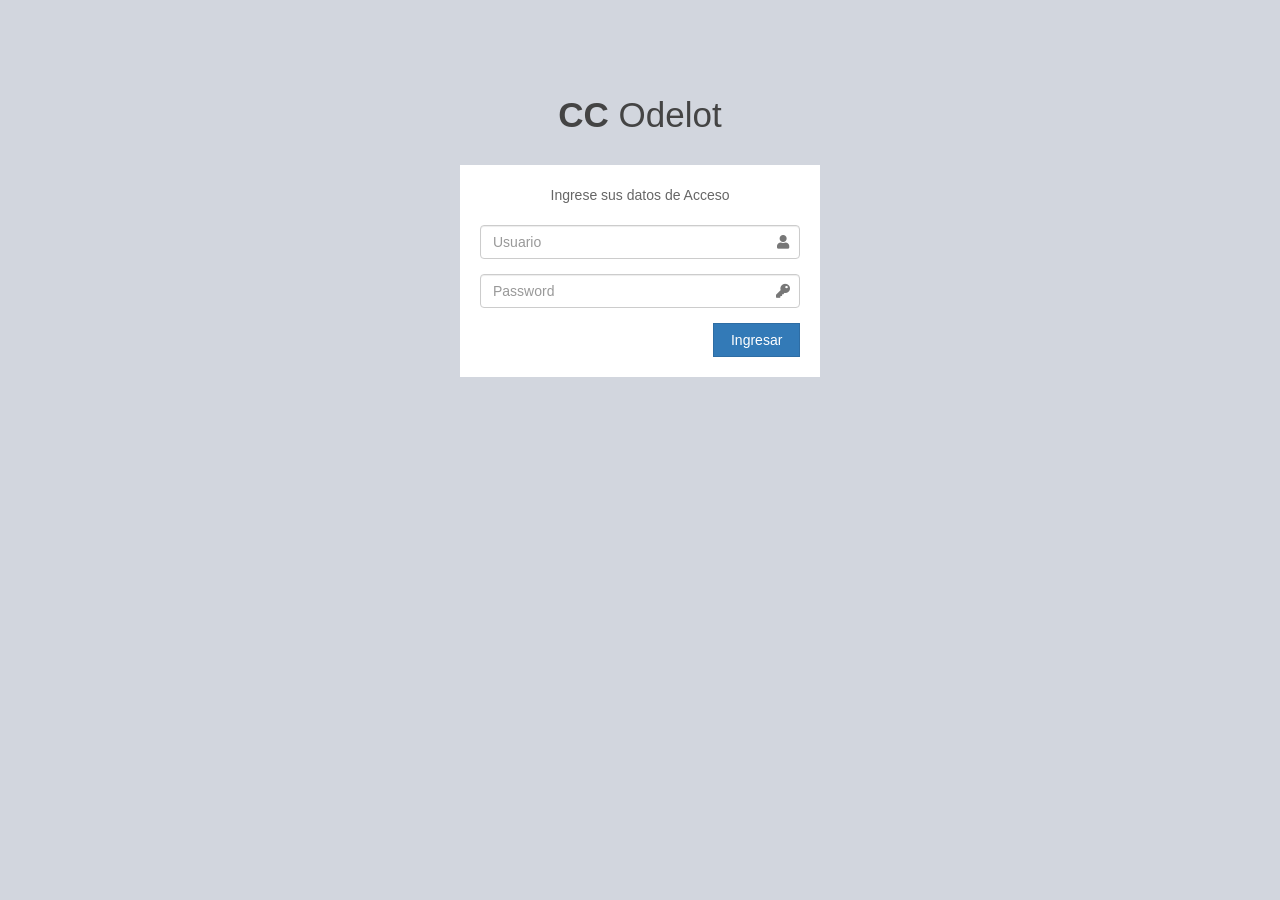
<file: index.html>
<!DOCTYPE html>
<html>
  <head>
    <meta charset="utf-8">
    <meta http-equiv="X-UA-Compatible" content="IE=edge">
   
 
  <link rel="stylesheet"  href="AdminLTE.min.css">
  <link rel="stylesheet"  href="blue.css">
  <link rel="stylesheet"  href="bootstrap.min.css">
 <link rel="shortcut icon" href="favicon2.ico">
  <link rel="stylesheet"  href="font-awesome.css">
  <link rel="stylesheet" href="https://use.fontawesome.com/releases/v5.8.2/css/all.css" integrity="sha384-oS3vJWv+0UjzBfQzYUhtDYW+Pj2yciDJxpsK1OYPAYjqT085Qq/1cq5FLXAZQ7Ay" crossorigin="anonymous">
    <title>CC | Tienda</title>
    <!-- Tell the browser to be responsive to screen width -->
    <meta content="width=device-width, initial-scale=1, maximum-scale=1, user-scalable=no" name="viewport">
    <!-- Bootstrap 3.3.5 -->
    

  </head>
  <body class="hold-transition login-page">

    <div class="login-box">
      <div class="login-logo">
       <a href="index.html"><b>CC</b> Odelot</a>
      </div><!-- /.login-logo -->
      <div class="login-box-body">
        <p class="login-box-msg">Ingrese sus datos de Acceso</p>
        <form method="post" id="frmAcceso" action="login.php">
          <div class="form-group has-feedback">
            <input type="text" id="logina" name="logina" class="form-control" placeholder="Usuario" required="">
            <span class="fa fa-user form-control-feedback"></span>
          </div>
          <div class="form-group has-feedback">
            <input type="password" id="clavea" name="clavea" class="form-control" placeholder="Password" required="">
            <span class="fa fa-key form-control-feedback"></span>
          </div>
          <div class="row">
            <div class="col-xs-8">
              
            </div><!-- /.col -->
            <div class="col-xs-4">
              <button type="submit" class="btn btn-primary btn-block btn-flat"> Ingresar</button>
            </div><!-- /.col -->
          </div>
        </form>        

      </div><!-- /.login-box-body -->
    </div><!-- /.login-box -->

    


  </body>
</html>
</file>
<file: blue.css>
/* iCheck plugin Square skin, blue
----------------------------------- */
.icheckbox_square-blue,
.iradio_square-blue {
    display: inline-block;
    *display: inline;
    vertical-align: middle;
    margin: 0;
    padding: 0;
    width: 22px;
    height: 22px;
    background: url(blue.png) no-repeat;
    border: none;
    cursor: pointer;
}

.icheckbox_square-blue {
    background-position: 0 0;
}
    .icheckbox_square-blue.hover {
        background-position: -24px 0;
    }
    .icheckbox_square-blue.checked {
        background-position: -48px 0;
    }
    .icheckbox_square-blue.disabled {
        background-position: -72px 0;
        cursor: default;
    }
    .icheckbox_square-blue.checked.disabled {
        background-position: -96px 0;
    }

.iradio_square-blue {
    background-position: -120px 0;
}
    .iradio_square-blue.hover {
        background-position: -144px 0;
    }
    .iradio_square-blue.checked {
        background-position: -168px 0;
    }
    .iradio_square-blue.disabled {
        background-position: -192px 0;
        cursor: default;
    }
    .iradio_square-blue.checked.disabled {
        background-position: -216px 0;
    }

/* Retina support */
@media only screen and (-webkit-min-device-pixel-ratio: 1.5),
       only screen and (-moz-min-device-pixel-ratio: 1.5),
       only screen and (-o-min-device-pixel-ratio: 3/2),
       only screen and (min-device-pixel-ratio: 1.5) {
    .icheckbox_square-blue,
    .iradio_square-blue {
        background-image: url(blue@2x.png);
        -webkit-background-size: 240px 24px;
        background-size: 240px 24px;
    }
}
</file>
<file: AdminLTE.min.css>
@import url(https://fonts.googleapis.com/css?family=Source+Sans+Pro:300,400,600,700,300italic,400italic,600italic);/*!
 *   AdminLTE v2.3.0
 *   Author: Almsaeed Studio
 *	 Website: Almsaeed Studio <http://almsaeedstudio.com>
 *   License: Open source - MIT
 *           Please visit http://opensource.org/licenses/MIT for more information
!*/html,body{min-height:100%}.layout-boxed html,.layout-boxed body{height:100%}body{-webkit-font-smoothing:antialiased;-moz-osx-font-smoothing:grayscale;font-family:'Source Sans Pro','Helvetica Neue',Helvetica,Arial,sans-serif;font-weight:400;overflow-x:hidden;overflow-y:auto}.wrapper{min-height:100%;position:static;overflow:hidden}.wrapper:before,.wrapper:after{content:" ";display:table}.wrapper:after{clear:both}.layout-boxed .wrapper{max-width:1250px;margin:0 auto;min-height:100%;box-shadow:0 0 8px rgba(0,0,0,0.5);position:relative}.layout-boxed{background:url('../img/boxed-bg.jpg') repeat fixed}.content-wrapper,.right-side,.main-footer{-webkit-transition:-webkit-transform .3s ease-in-out,margin .3s ease-in-out;-moz-transition:-moz-transform .3s ease-in-out,margin .3s ease-in-out;-o-transition:-o-transform .3s ease-in-out,margin .3s ease-in-out;transition:transform .3s ease-in-out,margin .3s ease-in-out;margin-left:230px;z-index:820}.layout-top-nav .content-wrapper,.layout-top-nav .right-side,.layout-top-nav .main-footer{margin-left:0}@media (max-width:767px){.content-wrapper,.right-side,.main-footer{margin-left:0}}@media (min-width:768px){.sidebar-collapse .content-wrapper,.sidebar-collapse .right-side,.sidebar-collapse .main-footer{margin-left:0}}@media (max-width:767px){.sidebar-open .content-wrapper,.sidebar-open .right-side,.sidebar-open .main-footer{-webkit-transform:translate(230px, 0);-ms-transform:translate(230px, 0);-o-transform:translate(230px, 0);transform:translate(230px, 0)}}.content-wrapper,.right-side{min-height:100%;background-color:#ecf0f5;z-index:800}.main-footer{background:#fff;padding:15px;color:#444;border-top:1px solid #d2d6de}.fixed .main-header,.fixed .main-sidebar,.fixed .left-side{position:fixed}.fixed .main-header{top:0;right:0;left:0}.fixed .content-wrapper,.fixed .right-side{padding-top:50px}@media (max-width:767px){.fixed .content-wrapper,.fixed .right-side{padding-top:100px}}.fixed.layout-boxed .wrapper{max-width:100%}body.hold-transition .content-wrapper,body.hold-transition .right-side,body.hold-transition .main-footer,body.hold-transition .main-sidebar,body.hold-transition .left-side,body.hold-transition .main-header>.navbar,body.hold-transition .main-header .logo{-webkit-transition:none;-o-transition:none;transition:none}.content{min-height:250px;padding:15px;margin-right:auto;margin-left:auto;padding-left:15px;padding-right:15px}h1,h2,h3,h4,h5,h6,.h1,.h2,.h3,.h4,.h5,.h6{font-family:'Source Sans Pro',sans-serif}a{color:#3c8dbc}a:hover,a:active,a:focus{outline:none;text-decoration:none;color:#72afd2}.page-header{margin:10px 0 20px 0;font-size:22px}.page-header>small{color:#666;display:block;margin-top:5px}.main-header{position:relative;max-height:100px;z-index:1030}.main-header>.navbar{-webkit-transition:margin-left .3s ease-in-out;-o-transition:margin-left .3s ease-in-out;transition:margin-left .3s ease-in-out;margin-bottom:0;margin-left:230px;border:none;min-height:50px;border-radius:0}.layout-top-nav .main-header>.navbar{margin-left:0}.main-header #navbar-search-input.form-control{background:rgba(255,255,255,0.2);border-color:transparent}.main-header #navbar-search-input.form-control:focus,.main-header #navbar-search-input.form-control:active{border-color:rgba(0,0,0,0.1);background:rgba(255,255,255,0.9)}.main-header #navbar-search-input.form-control::-moz-placeholder{color:#ccc;opacity:1}.main-header #navbar-search-input.form-control:-ms-input-placeholder{color:#ccc}.main-header #navbar-search-input.form-control::-webkit-input-placeholder{color:#ccc}.main-header .navbar-custom-menu,.main-header .navbar-right{float:right}@media (max-width:991px){.main-header .navbar-custom-menu a,.main-header .navbar-right a{color:inherit;background:transparent}}@media (max-width:767px){.main-header .navbar-right{float:none}.navbar-collapse .main-header .navbar-right{margin:7.5px -15px}.main-header .navbar-right>li{color:inherit;border:0}}.main-header .sidebar-toggle{float:left;background-color:transparent;background-image:none;padding:15px 15px;font-family:fontAwesome}.main-header .sidebar-toggle:before{content:"\f0c9"}.main-header .sidebar-toggle:hover{color:#fff}.main-header .sidebar-toggle:focus,.main-header .sidebar-toggle:active{background:transparent}.main-header .sidebar-toggle .icon-bar{display:none}.main-header .navbar .nav>li.user>a>.fa,.main-header .navbar .nav>li.user>a>.glyphicon,.main-header .navbar .nav>li.user>a>.ion{margin-right:5px}.main-header .navbar .nav>li>a>.label{position:absolute;top:9px;right:7px;text-align:center;font-size:9px;padding:2px 3px;line-height:.9}.main-header .logo{-webkit-transition:width .3s ease-in-out;-o-transition:width .3s ease-in-out;transition:width .3s ease-in-out;display:block;float:left;height:50px;font-size:20px;line-height:50px;text-align:center;width:230px;font-family:"Helvetica Neue",Helvetica,Arial,sans-serif;padding:0 15px;font-weight:300;overflow:hidden}.main-header .logo .logo-lg{display:block}.main-header .logo .logo-mini{display:none}.main-header .navbar-brand{color:#fff}.content-header{position:relative;padding:15px 15px 0 15px}.content-header>h1{margin:0;font-size:24px}.content-header>h1>small{font-size:15px;display:inline-block;padding-left:4px;font-weight:300}.content-header>.breadcrumb{float:right;background:transparent;margin-top:0;margin-bottom:0;font-size:12px;padding:7px 5px;position:absolute;top:15px;right:10px;border-radius:2px}.content-header>.breadcrumb>li>a{color:#444;text-decoration:none;display:inline-block}.content-header>.breadcrumb>li>a>.fa,.content-header>.breadcrumb>li>a>.glyphicon,.content-header>.breadcrumb>li>a>.ion{margin-right:5px}.content-header>.breadcrumb>li+li:before{content:'>\00a0'}@media (max-width:991px){.content-header>.breadcrumb{position:relative;margin-top:5px;top:0;right:0;float:none;background:#d2d6de;padding-left:10px}.content-header>.breadcrumb li:before{color:#97a0b3}}.navbar-toggle{color:#fff;border:0;margin:0;padding:15px 15px}@media (max-width:991px){.navbar-custom-menu .navbar-nav>li{float:left}.navbar-custom-menu .navbar-nav{margin:0;float:left}.navbar-custom-menu .navbar-nav>li>a{padding-top:15px;padding-bottom:15px;line-height:20px}}@media (max-width:767px){.main-header{position:relative}.main-header .logo,.main-header .navbar{width:100%;float:none}.main-header .navbar{margin:0}.main-header .navbar-custom-menu{float:right}}@media (max-width:991px){.navbar-collapse.pull-left{float:none!important}.navbar-collapse.pull-left+.navbar-custom-menu{display:block;position:absolute;top:0;right:40px}}.main-sidebar,.left-side{position:absolute;top:0;left:0;padding-top:50px;min-height:100%;width:230px;z-index:810;-webkit-transition:-webkit-transform .3s ease-in-out,width .3s ease-in-out;-moz-transition:-moz-transform .3s ease-in-out,width .3s ease-in-out;-o-transition:-o-transform .3s ease-in-out,width .3s ease-in-out;transition:transform .3s ease-in-out,width .3s ease-in-out}@media (max-width:767px){.main-sidebar,.left-side{padding-top:100px}}@media (max-width:767px){.main-sidebar,.left-side{-webkit-transform:translate(-230px, 0);-ms-transform:translate(-230px, 0);-o-transform:translate(-230px, 0);transform:translate(-230px, 0)}}@media (min-width:768px){.sidebar-collapse .main-sidebar,.sidebar-collapse .left-side{-webkit-transform:translate(-230px, 0);-ms-transform:translate(-230px, 0);-o-transform:translate(-230px, 0);transform:translate(-230px, 0)}}@media (max-width:767px){.sidebar-open .main-sidebar,.sidebar-open .left-side{-webkit-transform:translate(0, 0);-ms-transform:translate(0, 0);-o-transform:translate(0, 0);transform:translate(0, 0)}}.sidebar{padding-bottom:10px}.sidebar-form input:focus{border-color:transparent}.user-panel{position:relative;width:100%;padding:10px;overflow:hidden}.user-panel:before,.user-panel:after{content:" ";display:table}.user-panel:after{clear:both}.user-panel>.image>img{width:100%;max-width:45px;height:auto}.user-panel>.info{padding:5px 5px 5px 15px;line-height:1;position:absolute;left:55px}.user-panel>.info>p{font-weight:600;margin-bottom:9px}.user-panel>.info>a{text-decoration:none;padding-right:5px;margin-top:3px;font-size:11px}.user-panel>.info>a>.fa,.user-panel>.info>a>.ion,.user-panel>.info>a>.glyphicon{margin-right:3px}.sidebar-menu{list-style:none;margin:0;padding:0}.sidebar-menu>li{position:relative;margin:0;padding:0}.sidebar-menu>li>a{padding:12px 5px 12px 15px;display:block}.sidebar-menu>li>a>.fa,.sidebar-menu>li>a>.glyphicon,.sidebar-menu>li>a>.ion{width:20px}.sidebar-menu>li .label,.sidebar-menu>li .badge{margin-top:3px;margin-right:5px}.sidebar-menu li.header{padding:10px 25px 10px 15px;font-size:12px}.sidebar-menu li>a>.fa-angle-left{width:auto;height:auto;padding:0;margin-right:10px;margin-top:3px}.sidebar-menu li.active>a>.fa-angle-left{-webkit-transform:rotate(-90deg);-ms-transform:rotate(-90deg);-o-transform:rotate(-90deg);transform:rotate(-90deg)}.sidebar-menu li.active>.treeview-menu{display:block}.sidebar-menu .treeview-menu{display:none;list-style:none;padding:0;margin:0;padding-left:5px}.sidebar-menu .treeview-menu .treeview-menu{padding-left:20px}.sidebar-menu .treeview-menu>li{margin:0}.sidebar-menu .treeview-menu>li>a{padding:5px 5px 5px 15px;display:block;font-size:14px}.sidebar-menu .treeview-menu>li>a>.fa,.sidebar-menu .treeview-menu>li>a>.glyphicon,.sidebar-menu .treeview-menu>li>a>.ion{width:20px}.sidebar-menu .treeview-menu>li>a>.fa-angle-left,.sidebar-menu .treeview-menu>li>a>.fa-angle-down{width:auto}@media (min-width:768px){.sidebar-mini.sidebar-collapse .content-wrapper,.sidebar-mini.sidebar-collapse .right-side,.sidebar-mini.sidebar-collapse .main-footer{margin-left:50px!important;z-index:840}.sidebar-mini.sidebar-collapse .main-sidebar{-webkit-transform:translate(0, 0);-ms-transform:translate(0, 0);-o-transform:translate(0, 0);transform:translate(0, 0);width:50px!important;z-index:850}.sidebar-mini.sidebar-collapse .sidebar-menu>li{position:relative}.sidebar-mini.sidebar-collapse .sidebar-menu>li>a{margin-right:0}.sidebar-mini.sidebar-collapse .sidebar-menu>li>a>span{border-top-right-radius:4px}.sidebar-mini.sidebar-collapse .sidebar-menu>li:not(.treeview)>a>span{border-bottom-right-radius:4px}.sidebar-mini.sidebar-collapse .sidebar-menu>li>.treeview-menu{padding-top:5px;padding-bottom:5px;border-bottom-right-radius:4px}.sidebar-mini.sidebar-collapse .sidebar-menu>li:hover>a>span:not(.pull-right),.sidebar-mini.sidebar-collapse .sidebar-menu>li:hover>.treeview-menu{display:block!important;position:absolute;width:180px;left:50px}.sidebar-mini.sidebar-collapse .sidebar-menu>li:hover>a>span{top:0;margin-left:-3px;padding:12px 5px 12px 20px;background-color:inherit}.sidebar-mini.sidebar-collapse .sidebar-menu>li:hover>.treeview-menu{top:44px;margin-left:0}.sidebar-mini.sidebar-collapse .main-sidebar .user-panel>.info,.sidebar-mini.sidebar-collapse .sidebar-form,.sidebar-mini.sidebar-collapse .sidebar-menu>li>a>span,.sidebar-mini.sidebar-collapse .sidebar-menu>li>.treeview-menu,.sidebar-mini.sidebar-collapse .sidebar-menu>li>a>.pull-right,.sidebar-mini.sidebar-collapse .sidebar-menu li.header{display:none!important;-webkit-transform:translateZ(0)}.sidebar-mini.sidebar-collapse .main-header .logo{width:50px}.sidebar-mini.sidebar-collapse .main-header .logo>.logo-mini{display:block;margin-left:-15px;margin-right:-15px;font-size:18px}.sidebar-mini.sidebar-collapse .main-header .logo>.logo-lg{display:none}.sidebar-mini.sidebar-collapse .main-header .navbar{margin-left:50px}}.sidebar-menu,.main-sidebar .user-panel,.sidebar-menu>li.header{white-space:nowrap;overflow:hidden}.sidebar-menu:hover{overflow:visible}.sidebar-form,.sidebar-menu>li.header{overflow:hidden;text-overflow:clip}.sidebar-menu li>a{position:relative}.sidebar-menu li>a>.pull-right{position:absolute;top:50%;right:10px;margin-top:-7px}.control-sidebar-bg{position:fixed;z-index:1000;bottom:0}.control-sidebar-bg,.control-sidebar{top:0;right:-230px;width:230px;-webkit-transition:right .3s ease-in-out;-o-transition:right .3s ease-in-out;transition:right .3s ease-in-out}.control-sidebar{position:absolute;padding-top:50px;z-index:1010}@media (max-width:768px){.control-sidebar{padding-top:100px}}.control-sidebar>.tab-content{padding:10px 15px}.control-sidebar.control-sidebar-open,.control-sidebar.control-sidebar-open+.control-sidebar-bg{right:0}.control-sidebar-open .control-sidebar-bg,.control-sidebar-open .control-sidebar{right:0}@media (min-width:768px){.control-sidebar-open .content-wrapper,.control-sidebar-open .right-side,.control-sidebar-open .main-footer{margin-right:230px}}.nav-tabs.control-sidebar-tabs>li:first-of-type>a,.nav-tabs.control-sidebar-tabs>li:first-of-type>a:hover,.nav-tabs.control-sidebar-tabs>li:first-of-type>a:focus{border-left-width:0}.nav-tabs.control-sidebar-tabs>li>a{border-radius:0}.nav-tabs.control-sidebar-tabs>li>a,.nav-tabs.control-sidebar-tabs>li>a:hover{border-top:none;border-right:none;border-left:1px solid transparent;border-bottom:1px solid transparent}.nav-tabs.control-sidebar-tabs>li>a .icon{font-size:16px}.nav-tabs.control-sidebar-tabs>li.active>a,.nav-tabs.control-sidebar-tabs>li.active>a:hover,.nav-tabs.control-sidebar-tabs>li.active>a:focus,.nav-tabs.control-sidebar-tabs>li.active>a:active{border-top:none;border-right:none;border-bottom:none}@media (max-width:768px){.nav-tabs.control-sidebar-tabs{display:table}.nav-tabs.control-sidebar-tabs>li{display:table-cell}}.control-sidebar-heading{font-weight:400;font-size:16px;padding:10px 0;margin-bottom:10px}.control-sidebar-subheading{display:block;font-weight:400;font-size:14px}.control-sidebar-menu{list-style:none;padding:0;margin:0 -15px}.control-sidebar-menu>li>a{display:block;padding:10px 15px}.control-sidebar-menu>li>a:before,.control-sidebar-menu>li>a:after{content:" ";display:table}.control-sidebar-menu>li>a:after{clear:both}.control-sidebar-menu>li>a>.control-sidebar-subheading{margin-top:0}.control-sidebar-menu .menu-icon{float:left;width:35px;height:35px;border-radius:50%;text-align:center;line-height:35px}.control-sidebar-menu .menu-info{margin-left:45px;margin-top:3px}.control-sidebar-menu .menu-info>.control-sidebar-subheading{margin:0}.control-sidebar-menu .menu-info>p{margin:0;font-size:11px}.control-sidebar-menu .progress{margin:0}.control-sidebar-dark{color:#b8c7ce}.control-sidebar-dark,.control-sidebar-dark+.control-sidebar-bg{background:#222d32}.control-sidebar-dark .nav-tabs.control-sidebar-tabs{border-bottom:#1c2529}.control-sidebar-dark .nav-tabs.control-sidebar-tabs>li>a{background:#181f23;color:#b8c7ce}.control-sidebar-dark .nav-tabs.control-sidebar-tabs>li>a,.control-sidebar-dark .nav-tabs.control-sidebar-tabs>li>a:hover,.control-sidebar-dark .nav-tabs.control-sidebar-tabs>li>a:focus{border-left-color:#141a1d;border-bottom-color:#141a1d}.control-sidebar-dark .nav-tabs.control-sidebar-tabs>li>a:hover,.control-sidebar-dark .nav-tabs.control-sidebar-tabs>li>a:focus,.control-sidebar-dark .nav-tabs.control-sidebar-tabs>li>a:active{background:#1c2529}.control-sidebar-dark .nav-tabs.control-sidebar-tabs>li>a:hover{color:#fff}.control-sidebar-dark .nav-tabs.control-sidebar-tabs>li.active>a,.control-sidebar-dark .nav-tabs.control-sidebar-tabs>li.active>a:hover,.control-sidebar-dark .nav-tabs.control-sidebar-tabs>li.active>a:focus,.control-sidebar-dark .nav-tabs.control-sidebar-tabs>li.active>a:active{background:#222d32;color:#fff}.control-sidebar-dark .control-sidebar-heading,.control-sidebar-dark .control-sidebar-subheading{color:#fff}.control-sidebar-dark .control-sidebar-menu>li>a:hover{background:#1e282c}.control-sidebar-dark .control-sidebar-menu>li>a .menu-info>p{color:#b8c7ce}.control-sidebar-light{color:#5e5e5e}.control-sidebar-light,.control-sidebar-light+.control-sidebar-bg{background:#f9fafc;border-left:1px solid #d2d6de}.control-sidebar-light .nav-tabs.control-sidebar-tabs{border-bottom:#d2d6de}.control-sidebar-light .nav-tabs.control-sidebar-tabs>li>a{background:#e8ecf4;color:#444}.control-sidebar-light .nav-tabs.control-sidebar-tabs>li>a,.control-sidebar-light .nav-tabs.control-sidebar-tabs>li>a:hover,.control-sidebar-light .nav-tabs.control-sidebar-tabs>li>a:focus{border-left-color:#d2d6de;border-bottom-color:#d2d6de}.control-sidebar-light .nav-tabs.control-sidebar-tabs>li>a:hover,.control-sidebar-light .nav-tabs.control-sidebar-tabs>li>a:focus,.control-sidebar-light .nav-tabs.control-sidebar-tabs>li>a:active{background:#eff1f7}.control-sidebar-light .nav-tabs.control-sidebar-tabs>li.active>a,.control-sidebar-light .nav-tabs.control-sidebar-tabs>li.active>a:hover,.control-sidebar-light .nav-tabs.control-sidebar-tabs>li.active>a:focus,.control-sidebar-light .nav-tabs.control-sidebar-tabs>li.active>a:active{background:#f9fafc;color:#111}.control-sidebar-light .control-sidebar-heading,.control-sidebar-light .control-sidebar-subheading{color:#111}.control-sidebar-light .control-sidebar-menu{margin-left:-14px}.control-sidebar-light .control-sidebar-menu>li>a:hover{background:#f4f4f5}.control-sidebar-light .control-sidebar-menu>li>a .menu-info>p{color:#5e5e5e}.dropdown-menu{box-shadow:none;border-color:#eee}.dropdown-menu>li>a{color:#777}.dropdown-menu>li>a>.glyphicon,.dropdown-menu>li>a>.fa,.dropdown-menu>li>a>.ion{margin-right:10px}.dropdown-menu>li>a:hover{background-color:#e1e3e9;color:#333}.dropdown-menu>.divider{background-color:#eee}.navbar-nav>.notifications-menu>.dropdown-menu,.navbar-nav>.messages-menu>.dropdown-menu,.navbar-nav>.tasks-menu>.dropdown-menu{width:280px;padding:0 0 0 0;margin:0;top:100%}.navbar-nav>.notifications-menu>.dropdown-menu>li,.navbar-nav>.messages-menu>.dropdown-menu>li,.navbar-nav>.tasks-menu>.dropdown-menu>li{position:relative}.navbar-nav>.notifications-menu>.dropdown-menu>li.header,.navbar-nav>.messages-menu>.dropdown-menu>li.header,.navbar-nav>.tasks-menu>.dropdown-menu>li.header{border-top-left-radius:4px;border-top-right-radius:4px;border-bottom-right-radius:0;border-bottom-left-radius:0;background-color:#ffffff;padding:7px 10px;border-bottom:1px solid #f4f4f4;color:#444444;font-size:14px}.navbar-nav>.notifications-menu>.dropdown-menu>li.footer>a,.navbar-nav>.messages-menu>.dropdown-menu>li.footer>a,.navbar-nav>.tasks-menu>.dropdown-menu>li.footer>a{border-top-left-radius:0;border-top-right-radius:0;border-bottom-right-radius:4px;border-bottom-left-radius:4px;font-size:12px;background-color:#fff;padding:7px 10px;border-bottom:1px solid #eeeeee;color:#444!important;text-align:center}@media (max-width:991px){.navbar-nav>.notifications-menu>.dropdown-menu>li.footer>a,.navbar-nav>.messages-menu>.dropdown-menu>li.footer>a,.navbar-nav>.tasks-menu>.dropdown-menu>li.footer>a{background:#fff!important;color:#444!important}}.navbar-nav>.notifications-menu>.dropdown-menu>li.footer>a:hover,.navbar-nav>.messages-menu>.dropdown-menu>li.footer>a:hover,.navbar-nav>.tasks-menu>.dropdown-menu>li.footer>a:hover{text-decoration:none;font-weight:normal}.navbar-nav>.notifications-menu>.dropdown-menu>li .menu,.navbar-nav>.messages-menu>.dropdown-menu>li .menu,.navbar-nav>.tasks-menu>.dropdown-menu>li .menu{max-height:200px;margin:0;padding:0;list-style:none;overflow-x:hidden}.navbar-nav>.notifications-menu>.dropdown-menu>li .menu>li>a,.navbar-nav>.messages-menu>.dropdown-menu>li .menu>li>a,.navbar-nav>.tasks-menu>.dropdown-menu>li .menu>li>a{display:block;white-space:nowrap;border-bottom:1px solid #f4f4f4}.navbar-nav>.notifications-menu>.dropdown-menu>li .menu>li>a:hover,.navbar-nav>.messages-menu>.dropdown-menu>li .menu>li>a:hover,.navbar-nav>.tasks-menu>.dropdown-menu>li .menu>li>a:hover{background:#f4f4f4;text-decoration:none}.navbar-nav>.notifications-menu>.dropdown-menu>li .menu>li>a{color:#444444;overflow:hidden;text-overflow:ellipsis;white-space:nowrap;padding:10px}.navbar-nav>.notifications-menu>.dropdown-menu>li .menu>li>a>.glyphicon,.navbar-nav>.notifications-menu>.dropdown-menu>li .menu>li>a>.fa,.navbar-nav>.notifications-menu>.dropdown-menu>li .menu>li>a>.ion{width:20px}.navbar-nav>.messages-menu>.dropdown-menu>li .menu>li>a{margin:0;padding:10px 10px}.navbar-nav>.messages-menu>.dropdown-menu>li .menu>li>a>div>img{margin:auto 10px auto auto;width:40px;height:40px}.navbar-nav>.messages-menu>.dropdown-menu>li .menu>li>a>h4{padding:0;margin:0 0 0 45px;color:#444444;font-size:15px;position:relative}.navbar-nav>.messages-menu>.dropdown-menu>li .menu>li>a>h4>small{color:#999999;font-size:10px;position:absolute;top:0;right:0}.navbar-nav>.messages-menu>.dropdown-menu>li .menu>li>a>p{margin:0 0 0 45px;font-size:12px;color:#888888}.navbar-nav>.messages-menu>.dropdown-menu>li .menu>li>a:before,.navbar-nav>.messages-menu>.dropdown-menu>li .menu>li>a:after{content:" ";display:table}.navbar-nav>.messages-menu>.dropdown-menu>li .menu>li>a:after{clear:both}.navbar-nav>.tasks-menu>.dropdown-menu>li .menu>li>a{padding:10px}.navbar-nav>.tasks-menu>.dropdown-menu>li .menu>li>a>h3{font-size:14px;padding:0;margin:0 0 10px 0;color:#666666}.navbar-nav>.tasks-menu>.dropdown-menu>li .menu>li>a>.progress{padding:0;margin:0}.navbar-nav>.user-menu>.dropdown-menu{border-top-right-radius:0;border-top-left-radius:0;padding:1px 0 0 0;border-top-width:0;width:280px}.navbar-nav>.user-menu>.dropdown-menu,.navbar-nav>.user-menu>.dropdown-menu>.user-body{border-bottom-right-radius:4px;border-bottom-left-radius:4px}.navbar-nav>.user-menu>.dropdown-menu>li.user-header{height:175px;padding:10px;text-align:center}.navbar-nav>.user-menu>.dropdown-menu>li.user-header>img{z-index:5;height:90px;width:90px;border:3px solid;border-color:transparent;border-color:rgba(255,255,255,0.2)}.navbar-nav>.user-menu>.dropdown-menu>li.user-header>p{z-index:5;color:#fff;color:rgba(255,255,255,0.8);font-size:17px;margin-top:10px}.navbar-nav>.user-menu>.dropdown-menu>li.user-header>p>small{display:block;font-size:12px}.navbar-nav>.user-menu>.dropdown-menu>.user-body{padding:15px;border-bottom:1px solid #f4f4f4;border-top:1px solid #dddddd}.navbar-nav>.user-menu>.dropdown-menu>.user-body:before,.navbar-nav>.user-menu>.dropdown-menu>.user-body:after{content:" ";display:table}.navbar-nav>.user-menu>.dropdown-menu>.user-body:after{clear:both}.navbar-nav>.user-menu>.dropdown-menu>.user-body a{color:#444 !important}@media (max-width:991px){.navbar-nav>.user-menu>.dropdown-menu>.user-body a{background:#fff !important;color:#444 !important}}.navbar-nav>.user-menu>.dropdown-menu>.user-footer{background-color:#f9f9f9;padding:10px}.navbar-nav>.user-menu>.dropdown-menu>.user-footer:before,.navbar-nav>.user-menu>.dropdown-menu>.user-footer:after{content:" ";display:table}.navbar-nav>.user-menu>.dropdown-menu>.user-footer:after{clear:both}.navbar-nav>.user-menu>.dropdown-menu>.user-footer .btn-default{color:#666666}@media (max-width:991px){.navbar-nav>.user-menu>.dropdown-menu>.user-footer .btn-default:hover{background-color:#f9f9f9}}.navbar-nav>.user-menu .user-image{float:left;width:25px;height:25px;border-radius:50%;margin-right:10px;margin-top:-2px}@media (max-width:767px){.navbar-nav>.user-menu .user-image{float:none;margin-right:0;margin-top:-8px;line-height:10px}}.open:not(.dropup)>.animated-dropdown-menu{backface-visibility:visible !important;-webkit-animation:flipInX .7s both;-o-animation:flipInX .7s both;animation:flipInX .7s both}@keyframes flipInX{0%{transform:perspective(400px) rotate3d(1, 0, 0, 90deg);transition-timing-function:ease-in;opacity:0}40%{transform:perspective(400px) rotate3d(1, 0, 0, -20deg);transition-timing-function:ease-in}60%{transform:perspective(400px) rotate3d(1, 0, 0, 10deg);opacity:1}80%{transform:perspective(400px) rotate3d(1, 0, 0, -5deg)}100%{transform:perspective(400px)}}@-webkit-keyframes flipInX{0%{-webkit-transform:perspective(400px) rotate3d(1, 0, 0, 90deg);-webkit-transition-timing-function:ease-in;opacity:0}40%{-webkit-transform:perspective(400px) rotate3d(1, 0, 0, -20deg);-webkit-transition-timing-function:ease-in}60%{-webkit-transform:perspective(400px) rotate3d(1, 0, 0, 10deg);opacity:1}80%{-webkit-transform:perspective(400px) rotate3d(1, 0, 0, -5deg)}100%{-webkit-transform:perspective(400px)}}.navbar-custom-menu>.navbar-nav>li{position:relative}.navbar-custom-menu>.navbar-nav>li>.dropdown-menu{position:absolute;right:0;left:auto}@media (max-width:991px){.navbar-custom-menu>.navbar-nav{float:right}.navbar-custom-menu>.navbar-nav>li{position:static}.navbar-custom-menu>.navbar-nav>li>.dropdown-menu{position:absolute;right:5%;left:auto;border:1px solid #ddd;background:#fff}}.form-control{border-radius:0;box-shadow:none;border-color:#d2d6de}.form-control:focus{border-color:#3c8dbc;box-shadow:none}.form-control::-moz-placeholder,.form-control:-ms-input-placeholder,.form-control::-webkit-input-placeholder{color:#bbb;opacity:1}.form-control:not(select){-webkit-appearance:none;-moz-appearance:none;appearance:none}.form-group.has-success label{color:#00a65a}.form-group.has-success .form-control{border-color:#00a65a;box-shadow:none}.form-group.has-warning label{color:#f39c12}.form-group.has-warning .form-control{border-color:#f39c12;box-shadow:none}.form-group.has-error label{color:#dd4b39}.form-group.has-error .form-control{border-color:#dd4b39;box-shadow:none}.input-group .input-group-addon{border-radius:0;border-color:#d2d6de;background-color:#fff}.btn-group-vertical .btn.btn-flat:first-of-type,.btn-group-vertical .btn.btn-flat:last-of-type{border-radius:0}.icheck>label{padding-left:0}.form-control-feedback.fa{line-height:34px}.input-lg+.form-control-feedback.fa,.input-group-lg+.form-control-feedback.fa,.form-group-lg .form-control+.form-control-feedback.fa{line-height:46px}.input-sm+.form-control-feedback.fa,.input-group-sm+.form-control-feedback.fa,.form-group-sm .form-control+.form-control-feedback.fa{line-height:30px}.progress,.progress>.progress-bar{-webkit-box-shadow:none;box-shadow:none}.progress,.progress>.progress-bar,.progress .progress-bar,.progress>.progress-bar .progress-bar{border-radius:1px}.progress.sm,.progress-sm{height:10px}.progress.sm,.progress-sm,.progress.sm .progress-bar,.progress-sm .progress-bar{border-radius:1px}.progress.xs,.progress-xs{height:7px}.progress.xs,.progress-xs,.progress.xs .progress-bar,.progress-xs .progress-bar{border-radius:1px}.progress.xxs,.progress-xxs{height:3px}.progress.xxs,.progress-xxs,.progress.xxs .progress-bar,.progress-xxs .progress-bar{border-radius:1px}.progress.vertical{position:relative;width:30px;height:200px;display:inline-block;margin-right:10px}.progress.vertical>.progress-bar{width:100%;position:absolute;bottom:0}.progress.vertical.sm,.progress.vertical.progress-sm{width:20px}.progress.vertical.xs,.progress.vertical.progress-xs{width:10px}.progress.vertical.xxs,.progress.vertical.progress-xxs{width:3px}.progress-group .progress-text{font-weight:600}.progress-group .progress-number{float:right}.table tr>td .progress{margin:0}.progress-bar-light-blue,.progress-bar-primary{background-color:#3c8dbc}.progress-striped .progress-bar-light-blue,.progress-striped .progress-bar-primary{background-image:-webkit-linear-gradient(45deg, rgba(255,255,255,0.15) 25%, transparent 25%, transparent 50%, rgba(255,255,255,0.15) 50%, rgba(255,255,255,0.15) 75%, transparent 75%, transparent);background-image:-o-linear-gradient(45deg, rgba(255,255,255,0.15) 25%, transparent 25%, transparent 50%, rgba(255,255,255,0.15) 50%, rgba(255,255,255,0.15) 75%, transparent 75%, transparent);background-image:linear-gradient(45deg, rgba(255,255,255,0.15) 25%, transparent 25%, transparent 50%, rgba(255,255,255,0.15) 50%, rgba(255,255,255,0.15) 75%, transparent 75%, transparent)}.progress-bar-green,.progress-bar-success{background-color:#00a65a}.progress-striped .progress-bar-green,.progress-striped .progress-bar-success{background-image:-webkit-linear-gradient(45deg, rgba(255,255,255,0.15) 25%, transparent 25%, transparent 50%, rgba(255,255,255,0.15) 50%, rgba(255,255,255,0.15) 75%, transparent 75%, transparent);background-image:-o-linear-gradient(45deg, rgba(255,255,255,0.15) 25%, transparent 25%, transparent 50%, rgba(255,255,255,0.15) 50%, rgba(255,255,255,0.15) 75%, transparent 75%, transparent);background-image:linear-gradient(45deg, rgba(255,255,255,0.15) 25%, transparent 25%, transparent 50%, rgba(255,255,255,0.15) 50%, rgba(255,255,255,0.15) 75%, transparent 75%, transparent)}.progress-bar-aqua,.progress-bar-info{background-color:#00c0ef}.progress-striped .progress-bar-aqua,.progress-striped .progress-bar-info{background-image:-webkit-linear-gradient(45deg, rgba(255,255,255,0.15) 25%, transparent 25%, transparent 50%, rgba(255,255,255,0.15) 50%, rgba(255,255,255,0.15) 75%, transparent 75%, transparent);background-image:-o-linear-gradient(45deg, rgba(255,255,255,0.15) 25%, transparent 25%, transparent 50%, rgba(255,255,255,0.15) 50%, rgba(255,255,255,0.15) 75%, transparent 75%, transparent);background-image:linear-gradient(45deg, rgba(255,255,255,0.15) 25%, transparent 25%, transparent 50%, rgba(255,255,255,0.15) 50%, rgba(255,255,255,0.15) 75%, transparent 75%, transparent)}.progress-bar-yellow,.progress-bar-warning{background-color:#f39c12}.progress-striped .progress-bar-yellow,.progress-striped .progress-bar-warning{background-image:-webkit-linear-gradient(45deg, rgba(255,255,255,0.15) 25%, transparent 25%, transparent 50%, rgba(255,255,255,0.15) 50%, rgba(255,255,255,0.15) 75%, transparent 75%, transparent);background-image:-o-linear-gradient(45deg, rgba(255,255,255,0.15) 25%, transparent 25%, transparent 50%, rgba(255,255,255,0.15) 50%, rgba(255,255,255,0.15) 75%, transparent 75%, transparent);background-image:linear-gradient(45deg, rgba(255,255,255,0.15) 25%, transparent 25%, transparent 50%, rgba(255,255,255,0.15) 50%, rgba(255,255,255,0.15) 75%, transparent 75%, transparent)}.progress-bar-red,.progress-bar-danger{background-color:#dd4b39}.progress-striped .progress-bar-red,.progress-striped .progress-bar-danger{background-image:-webkit-linear-gradient(45deg, rgba(255,255,255,0.15) 25%, transparent 25%, transparent 50%, rgba(255,255,255,0.15) 50%, rgba(255,255,255,0.15) 75%, transparent 75%, transparent);background-image:-o-linear-gradient(45deg, rgba(255,255,255,0.15) 25%, transparent 25%, transparent 50%, rgba(255,255,255,0.15) 50%, rgba(255,255,255,0.15) 75%, transparent 75%, transparent);background-image:linear-gradient(45deg, rgba(255,255,255,0.15) 25%, transparent 25%, transparent 50%, rgba(255,255,255,0.15) 50%, rgba(255,255,255,0.15) 75%, transparent 75%, transparent)}.small-box{border-radius:2px;position:relative;display:block;margin-bottom:20px;box-shadow:0 1px 1px rgba(0,0,0,0.1)}.small-box>.inner{padding:10px}.small-box>.small-box-footer{position:relative;text-align:center;padding:3px 0;color:#fff;color:rgba(255,255,255,0.8);display:block;z-index:10;background:rgba(0,0,0,0.1);text-decoration:none}.small-box>.small-box-footer:hover{color:#fff;background:rgba(0,0,0,0.15)}.small-box h3{font-size:38px;font-weight:bold;margin:0 0 10px 0;white-space:nowrap;padding:0}.small-box p{font-size:15px}.small-box p>small{display:block;color:#f9f9f9;font-size:13px;margin-top:5px}.small-box h3,.small-box p{z-index:5px}.small-box .icon{-webkit-transition:all .3s linear;-o-transition:all .3s linear;transition:all .3s linear;position:absolute;top:-10px;right:10px;z-index:0;font-size:90px;color:rgba(0,0,0,0.15)}.small-box:hover{text-decoration:none;color:#f9f9f9}.small-box:hover .icon{font-size:95px}@media (max-width:767px){.small-box{text-align:center}.small-box .icon{display:none}.small-box p{font-size:12px}}.box{position:relative;border-radius:3px;background:#ffffff;border-top:3px solid #d2d6de;margin-bottom:20px;width:100%;box-shadow:0 1px 1px rgba(0,0,0,0.1)}.box.box-primary{border-top-color:#3c8dbc}.box.box-info{border-top-color:#00c0ef}.box.box-danger{border-top-color:#dd4b39}.box.box-warning{border-top-color:#f39c12}.box.box-success{border-top-color:#00a65a}.box.box-default{border-top-color:#d2d6de}.box.collapsed-box .box-body,.box.collapsed-box .box-footer{display:none}.box .nav-stacked>li{border-bottom:1px solid #f4f4f4;margin:0}.box .nav-stacked>li:last-of-type{border-bottom:none}.box.height-control .box-body{max-height:300px;overflow:auto}.box .border-right{border-right:1px solid #f4f4f4}.box .border-left{border-left:1px solid #f4f4f4}.box.box-solid{border-top:0}.box.box-solid>.box-header .btn.btn-default{background:transparent}.box.box-solid>.box-header .btn:hover,.box.box-solid>.box-header a:hover{background:rgba(0,0,0,0.1)}.box.box-solid.box-default{border:1px solid #d2d6de}.box.box-solid.box-default>.box-header{color:#444;background:#d2d6de;background-color:#d2d6de}.box.box-solid.box-default>.box-header a,.box.box-solid.box-default>.box-header .btn{color:#444}.box.box-solid.box-primary{border:1px solid #3c8dbc}.box.box-solid.box-primary>.box-header{color:#fff;background:#3c8dbc;background-color:#3c8dbc}.box.box-solid.box-primary>.box-header a,.box.box-solid.box-primary>.box-header .btn{color:#fff}.box.box-solid.box-info{border:1px solid #00c0ef}.box.box-solid.box-info>.box-header{color:#fff;background:#00c0ef;background-color:#00c0ef}.box.box-solid.box-info>.box-header a,.box.box-solid.box-info>.box-header .btn{color:#fff}.box.box-solid.box-danger{border:1px solid #dd4b39}.box.box-solid.box-danger>.box-header{color:#fff;background:#dd4b39;background-color:#dd4b39}.box.box-solid.box-danger>.box-header a,.box.box-solid.box-danger>.box-header .btn{color:#fff}.box.box-solid.box-warning{border:1px solid #f39c12}.box.box-solid.box-warning>.box-header{color:#fff;background:#f39c12;background-color:#f39c12}.box.box-solid.box-warning>.box-header a,.box.box-solid.box-warning>.box-header .btn{color:#fff}.box.box-solid.box-success{border:1px solid #00a65a}.box.box-solid.box-success>.box-header{color:#fff;background:#00a65a;background-color:#00a65a}.box.box-solid.box-success>.box-header a,.box.box-solid.box-success>.box-header .btn{color:#fff}.box.box-solid>.box-header>.box-tools .btn{border:0;box-shadow:none}.box.box-solid[class*='bg']>.box-header{color:#fff}.box .box-group>.box{margin-bottom:5px}.box .knob-label{text-align:center;color:#333;font-weight:100;font-size:12px;margin-bottom:0.3em}.box>.overlay,.overlay-wrapper>.overlay,.box>.loading-img,.overlay-wrapper>.loading-img{position:absolute;top:0;left:0;width:100%;height:100%}.box .overlay,.overlay-wrapper .overlay{z-index:50;background:rgba(255,255,255,0.7);border-radius:3px}.box .overlay>.fa,.overlay-wrapper .overlay>.fa{position:absolute;top:50%;left:50%;margin-left:-15px;margin-top:-15px;color:#000;font-size:30px}.box .overlay.dark,.overlay-wrapper .overlay.dark{background:rgba(0,0,0,0.5)}.box-header:before,.box-body:before,.box-footer:before,.box-header:after,.box-body:after,.box-footer:after{content:" ";display:table}.box-header:after,.box-body:after,.box-footer:after{clear:both}.box-header{color:#444;display:block;padding:10px;position:relative}.box-header.with-border{border-bottom:1px solid #f4f4f4}.collapsed-box .box-header.with-border{border-bottom:none}.box-header>.fa,.box-header>.glyphicon,.box-header>.ion,.box-header .box-title{display:inline-block;font-size:18px;margin:0;line-height:1}.box-header>.fa,.box-header>.glyphicon,.box-header>.ion{margin-right:5px}.box-header>.box-tools{position:absolute;right:10px;top:5px}.box-header>.box-tools [data-toggle="tooltip"]{position:relative}.box-header>.box-tools.pull-right .dropdown-menu{right:0;left:auto}.btn-box-tool{padding:5px;font-size:12px;background:transparent;color:#97a0b3}.open .btn-box-tool,.btn-box-tool:hover{color:#606c84}.btn-box-tool.btn:active{box-shadow:none}.box-body{border-top-left-radius:0;border-top-right-radius:0;border-bottom-right-radius:3px;border-bottom-left-radius:3px;padding:10px}.no-header .box-body{border-top-right-radius:3px;border-top-left-radius:3px}.box-body>.table{margin-bottom:0}.box-body .fc{margin-top:5px}.box-body .full-width-chart{margin:-19px}.box-body.no-padding .full-width-chart{margin:-9px}.box-body .box-pane{border-top-left-radius:0;border-top-right-radius:0;border-bottom-right-radius:0;border-bottom-left-radius:3px}.box-body .box-pane-right{border-top-left-radius:0;border-top-right-radius:0;border-bottom-right-radius:3px;border-bottom-left-radius:0}.box-footer{border-top-left-radius:0;border-top-right-radius:0;border-bottom-right-radius:3px;border-bottom-left-radius:3px;border-top:1px solid #f4f4f4;padding:10px;background-color:#fff}.chart-legend{margin:10px 0}@media (max-width:991px){.chart-legend>li{float:left;margin-right:10px}}.box-comments{background:#f7f7f7}.box-comments .box-comment{padding:8px 0;border-bottom:1px solid #eee}.box-comments .box-comment:before,.box-comments .box-comment:after{content:" ";display:table}.box-comments .box-comment:after{clear:both}.box-comments .box-comment:last-of-type{border-bottom:0}.box-comments .box-comment:first-of-type{padding-top:0}.box-comments .box-comment img{float:left}.box-comments .comment-text{margin-left:40px;color:#555}.box-comments .username{color:#444;display:block;font-weight:600}.box-comments .text-muted{font-weight:400;font-size:12px}.todo-list{margin:0;padding:0;list-style:none;overflow:auto}.todo-list>li{border-radius:2px;padding:10px;background:#f4f4f4;margin-bottom:2px;border-left:2px solid #e6e7e8;color:#444}.todo-list>li:last-of-type{margin-bottom:0}.todo-list>li>input[type='checkbox']{margin:0 10px 0 5px}.todo-list>li .text{display:inline-block;margin-left:5px;font-weight:600}.todo-list>li .label{margin-left:10px;font-size:9px}.todo-list>li .tools{display:none;float:right;color:#dd4b39}.todo-list>li .tools>.fa,.todo-list>li .tools>.glyphicon,.todo-list>li .tools>.ion{margin-right:5px;cursor:pointer}.todo-list>li:hover .tools{display:inline-block}.todo-list>li.done{color:#999}.todo-list>li.done .text{text-decoration:line-through;font-weight:500}.todo-list>li.done .label{background:#d2d6de !important}.todo-list .danger{border-left-color:#dd4b39}.todo-list .warning{border-left-color:#f39c12}.todo-list .info{border-left-color:#00c0ef}.todo-list .success{border-left-color:#00a65a}.todo-list .primary{border-left-color:#3c8dbc}.todo-list .handle{display:inline-block;cursor:move;margin:0 5px}.chat{padding:5px 20px 5px 10px}.chat .item{margin-bottom:10px}.chat .item:before,.chat .item:after{content:" ";display:table}.chat .item:after{clear:both}.chat .item>img{width:40px;height:40px;border:2px solid transparent;border-radius:50%}.chat .item>.online{border:2px solid #00a65a}.chat .item>.offline{border:2px solid #dd4b39}.chat .item>.message{margin-left:55px;margin-top:-40px}.chat .item>.message>.name{display:block;font-weight:600}.chat .item>.attachment{border-radius:3px;background:#f4f4f4;margin-left:65px;margin-right:15px;padding:10px}.chat .item>.attachment>h4{margin:0 0 5px 0;font-weight:600;font-size:14px}.chat .item>.attachment>p,.chat .item>.attachment>.filename{font-weight:600;font-size:13px;font-style:italic;margin:0}.chat .item>.attachment:before,.chat .item>.attachment:after{content:" ";display:table}.chat .item>.attachment:after{clear:both}.box-input{max-width:200px}.modal .panel-body{color:#444}.info-box{display:block;min-height:90px;background:#fff;width:100%;box-shadow:0 1px 1px rgba(0,0,0,0.1);border-radius:2px;margin-bottom:15px}.info-box small{font-size:14px}.info-box .progress{background:rgba(0,0,0,0.2);margin:5px -10px 5px -10px;height:2px}.info-box .progress,.info-box .progress .progress-bar{border-radius:0}.info-box .progress .progress-bar{background:#fff}.info-box-icon{border-top-left-radius:2px;border-top-right-radius:0;border-bottom-right-radius:0;border-bottom-left-radius:2px;display:block;float:left;height:90px;width:90px;text-align:center;font-size:45px;line-height:90px;background:rgba(0,0,0,0.2)}.info-box-icon>img{max-width:100%}.info-box-content{padding:5px 10px;margin-left:90px}.info-box-number{display:block;font-weight:bold;font-size:18px}.progress-description,.info-box-text{display:block;font-size:14px;white-space:nowrap;overflow:hidden;text-overflow:ellipsis}.info-box-text{text-transform:uppercase}.info-box-more{display:block}.progress-description{margin:0}.timeline{position:relative;margin:0 0 30px 0;padding:0;list-style:none}.timeline:before{content:'';position:absolute;top:0;bottom:0;width:4px;background:#ddd;left:31px;margin:0;border-radius:2px}.timeline>li{position:relative;margin-right:10px;margin-bottom:15px}.timeline>li:before,.timeline>li:after{content:" ";display:table}.timeline>li:after{clear:both}.timeline>li>.timeline-item{-webkit-box-shadow:0 1px 1px rgba(0,0,0,0.1);box-shadow:0 1px 1px rgba(0,0,0,0.1);border-radius:3px;margin-top:0;background:#fff;color:#444;margin-left:60px;margin-right:15px;padding:0;position:relative}.timeline>li>.timeline-item>.time{color:#999;float:right;padding:10px;font-size:12px}.timeline>li>.timeline-item>.timeline-header{margin:0;color:#555;border-bottom:1px solid #f4f4f4;padding:10px;font-size:16px;line-height:1.1}.timeline>li>.timeline-item>.timeline-header>a{font-weight:600}.timeline>li>.timeline-item>.timeline-body,.timeline>li>.timeline-item>.timeline-footer{padding:10px}.timeline>li>.fa,.timeline>li>.glyphicon,.timeline>li>.ion{width:30px;height:30px;font-size:15px;line-height:30px;position:absolute;color:#666;background:#d2d6de;border-radius:50%;text-align:center;left:18px;top:0}.timeline>.time-label>span{font-weight:600;padding:5px;display:inline-block;background-color:#fff;border-radius:4px}.timeline-inverse>li>.timeline-item{background:#f0f0f0;border:1px solid #ddd;-webkit-box-shadow:none;box-shadow:none}.timeline-inverse>li>.timeline-item>.timeline-header{border-bottom-color:#ddd}.btn{border-radius:3px;-webkit-box-shadow:none;box-shadow:none;border:1px solid transparent}.btn.uppercase{text-transform:uppercase}.btn.btn-flat{border-radius:0;-webkit-box-shadow:none;-moz-box-shadow:none;box-shadow:none;border-width:1px}.btn:active{-webkit-box-shadow:inset 0 3px 5px rgba(0,0,0,0.125);-moz-box-shadow:inset 0 3px 5px rgba(0,0,0,0.125);box-shadow:inset 0 3px 5px rgba(0,0,0,0.125)}.btn:focus{outline:none}.btn.btn-file{position:relative;overflow:hidden}.btn.btn-file>input[type='file']{position:absolute;top:0;right:0;min-width:100%;min-height:100%;font-size:100px;text-align:right;opacity:0;filter:alpha(opacity=0);outline:none;background:white;cursor:inherit;display:block}.btn-default{background-color:#f4f4f4;color:#444;border-color:#ddd}.btn-default:hover,.btn-default:active,.btn-default.hover{background-color:#e7e7e7}.btn-primary{background-color:#3c8dbc;border-color:#367fa9}.btn-primary:hover,.btn-primary:active,.btn-primary.hover{background-color:#367fa9}.btn-success{background-color:#00a65a;border-color:#008d4c}.btn-success:hover,.btn-success:active,.btn-success.hover{background-color:#008d4c}.btn-info{background-color:#00c0ef;border-color:#00acd6}.btn-info:hover,.btn-info:active,.btn-info.hover{background-color:#00acd6}.btn-danger{background-color:#dd4b39;border-color:#d73925}.btn-danger:hover,.btn-danger:active,.btn-danger.hover{background-color:#d73925}.btn-warning{background-color:#f39c12;border-color:#e08e0b}.btn-warning:hover,.btn-warning:active,.btn-warning.hover{background-color:#e08e0b}.btn-outline{border:1px solid #fff;background:transparent;color:#fff}.btn-outline:hover,.btn-outline:focus,.btn-outline:active{color:rgba(255,255,255,0.7);border-color:rgba(255,255,255,0.7)}.btn-link{-webkit-box-shadow:none;box-shadow:none}.btn[class*='bg-']:hover{-webkit-box-shadow:inset 0 0 100px rgba(0,0,0,0.2);box-shadow:inset 0 0 100px rgba(0,0,0,0.2)}.btn-app{border-radius:3px;position:relative;padding:15px 5px;margin:0 0 10px 10px;min-width:80px;height:60px;text-align:center;color:#666;border:1px solid #ddd;background-color:#f4f4f4;font-size:12px}.btn-app>.fa,.btn-app>.glyphicon,.btn-app>.ion{font-size:20px;display:block}.btn-app:hover{background:#f4f4f4;color:#444;border-color:#aaa}.btn-app:active,.btn-app:focus{-webkit-box-shadow:inset 0 3px 5px rgba(0,0,0,0.125);-moz-box-shadow:inset 0 3px 5px rgba(0,0,0,0.125);box-shadow:inset 0 3px 5px rgba(0,0,0,0.125)}.btn-app>.badge{position:absolute;top:-3px;right:-10px;font-size:10px;font-weight:400}.callout{border-radius:3px;margin:0 0 20px 0;padding:15px 30px 15px 15px;border-left:5px solid #eee}.callout a{color:#fff;text-decoration:underline}.callout a:hover{color:#eee}.callout h4{margin-top:0;font-weight:600}.callout p:last-child{margin-bottom:0}.callout code,.callout .highlight{background-color:#fff}.callout.callout-danger{border-color:#c23321}.callout.callout-warning{border-color:#c87f0a}.callout.callout-info{border-color:#0097bc}.callout.callout-success{border-color:#00733e}.alert{border-radius:3px}.alert h4{font-weight:600}.alert .icon{margin-right:10px}.alert .close{color:#000;opacity:.2;filter:alpha(opacity=20)}.alert .close:hover{opacity:.5;filter:alpha(opacity=50)}.alert a{color:#fff;text-decoration:underline}.alert-success{border-color:#008d4c}.alert-danger,.alert-error{border-color:#d73925}.alert-warning{border-color:#e08e0b}.alert-info{border-color:#00acd6}.nav>li>a:hover,.nav>li>a:active,.nav>li>a:focus{color:#444;background:#f7f7f7}.nav-pills>li>a{border-radius:0;border-top:3px solid transparent;color:#444}.nav-pills>li>a>.fa,.nav-pills>li>a>.glyphicon,.nav-pills>li>a>.ion{margin-right:5px}.nav-pills>li.active>a,.nav-pills>li.active>a:hover,.nav-pills>li.active>a:focus{border-top-color:#3c8dbc}.nav-pills>li.active>a{font-weight:600}.nav-stacked>li>a{border-radius:0;border-top:0;border-left:3px solid transparent;color:#444}.nav-stacked>li.active>a,.nav-stacked>li.active>a:hover{background:transparent;color:#444;border-top:0;border-left-color:#3c8dbc}.nav-stacked>li.header{border-bottom:1px solid #ddd;color:#777;margin-bottom:10px;padding:5px 10px;text-transform:uppercase}.nav-tabs-custom{margin-bottom:20px;background:#fff;box-shadow:0 1px 1px rgba(0,0,0,0.1);border-radius:3px}.nav-tabs-custom>.nav-tabs{margin:0;border-bottom-color:#f4f4f4;border-top-right-radius:3px;border-top-left-radius:3px}.nav-tabs-custom>.nav-tabs>li{border-top:3px solid transparent;margin-bottom:-2px;margin-right:5px}.nav-tabs-custom>.nav-tabs>li>a{color:#444;border-radius:0}.nav-tabs-custom>.nav-tabs>li>a.text-muted{color:#999}.nav-tabs-custom>.nav-tabs>li>a,.nav-tabs-custom>.nav-tabs>li>a:hover{background:transparent;margin:0}.nav-tabs-custom>.nav-tabs>li>a:hover{color:#999}.nav-tabs-custom>.nav-tabs>li:not(.active)>a:hover,.nav-tabs-custom>.nav-tabs>li:not(.active)>a:focus,.nav-tabs-custom>.nav-tabs>li:not(.active)>a:active{border-color:transparent}.nav-tabs-custom>.nav-tabs>li.active{border-top-color:#3c8dbc}.nav-tabs-custom>.nav-tabs>li.active>a,.nav-tabs-custom>.nav-tabs>li.active:hover>a{background-color:#fff;color:#444}.nav-tabs-custom>.nav-tabs>li.active>a{border-top-color:transparent;border-left-color:#f4f4f4;border-right-color:#f4f4f4}.nav-tabs-custom>.nav-tabs>li:first-of-type{margin-left:0}.nav-tabs-custom>.nav-tabs>li:first-of-type.active>a{border-left-color:transparent}.nav-tabs-custom>.nav-tabs.pull-right{float:none!important}.nav-tabs-custom>.nav-tabs.pull-right>li{float:right}.nav-tabs-custom>.nav-tabs.pull-right>li:first-of-type{margin-right:0}.nav-tabs-custom>.nav-tabs.pull-right>li:first-of-type>a{border-left-width:1px}.nav-tabs-custom>.nav-tabs.pull-right>li:first-of-type.active>a{border-left-color:#f4f4f4;border-right-color:transparent}.nav-tabs-custom>.nav-tabs>li.header{line-height:35px;padding:0 10px;font-size:20px;color:#444}.nav-tabs-custom>.nav-tabs>li.header>.fa,.nav-tabs-custom>.nav-tabs>li.header>.glyphicon,.nav-tabs-custom>.nav-tabs>li.header>.ion{margin-right:5px}.nav-tabs-custom>.tab-content{background:#fff;padding:10px;border-bottom-right-radius:3px;border-bottom-left-radius:3px}.nav-tabs-custom .dropdown.open>a:active,.nav-tabs-custom .dropdown.open>a:focus{background:transparent;color:#999}.pagination>li>a{background:#fafafa;color:#666}.pagination.pagination-flat>li>a{border-radius:0 !important}.products-list{list-style:none;margin:0;padding:0}.products-list>.item{border-radius:3px;-webkit-box-shadow:0 1px 1px rgba(0,0,0,0.1);box-shadow:0 1px 1px rgba(0,0,0,0.1);padding:10px 0;background:#fff}.products-list>.item:before,.products-list>.item:after{content:" ";display:table}.products-list>.item:after{clear:both}.products-list .product-img{float:left}.products-list .product-img img{width:50px;height:50px}.products-list .product-info{margin-left:60px}.products-list .product-title{font-weight:600}.products-list .product-description{display:block;color:#999;overflow:hidden;white-space:nowrap;text-overflow:ellipsis}.product-list-in-box>.item{-webkit-box-shadow:none;box-shadow:none;border-radius:0;border-bottom:1px solid #f4f4f4}.product-list-in-box>.item:last-of-type{border-bottom-width:0}.table>thead>tr>th,.table>tbody>tr>th,.table>tfoot>tr>th,.table>thead>tr>td,.table>tbody>tr>td,.table>tfoot>tr>td{border-top:1px solid #f4f4f4}.table>thead>tr>th{border-bottom:2px solid #f4f4f4}.table tr td .progress{margin-top:5px}.table-bordered{border:1px solid #f4f4f4}.table-bordered>thead>tr>th,.table-bordered>tbody>tr>th,.table-bordered>tfoot>tr>th,.table-bordered>thead>tr>td,.table-bordered>tbody>tr>td,.table-bordered>tfoot>tr>td{border:1px solid #f4f4f4}.table-bordered>thead>tr>th,.table-bordered>thead>tr>td{border-bottom-width:2px}.table.no-border,.table.no-border td,.table.no-border th{border:0}table.text-center,table.text-center td,table.text-center th{text-align:center}.table.align th{text-align:left}.table.align td{text-align:right}.label-default{background-color:#d2d6de;color:#444}.direct-chat .box-body{border-bottom-right-radius:0;border-bottom-left-radius:0;position:relative;overflow-x:hidden;padding:0}.direct-chat.chat-pane-open .direct-chat-contacts{-webkit-transform:translate(0, 0);-ms-transform:translate(0, 0);-o-transform:translate(0, 0);transform:translate(0, 0)}.direct-chat-messages{-webkit-transform:translate(0, 0);-ms-transform:translate(0, 0);-o-transform:translate(0, 0);transform:translate(0, 0);padding:10px;height:250px;overflow:auto}.direct-chat-msg,.direct-chat-text{display:block}.direct-chat-msg{margin-bottom:10px}.direct-chat-msg:before,.direct-chat-msg:after{content:" ";display:table}.direct-chat-msg:after{clear:both}.direct-chat-messages,.direct-chat-contacts{-webkit-transition:-webkit-transform .5s ease-in-out;-moz-transition:-moz-transform .5s ease-in-out;-o-transition:-o-transform .5s ease-in-out;transition:transform .5s ease-in-out}.direct-chat-text{border-radius:5px;position:relative;padding:5px 10px;background:#d2d6de;border:1px solid #d2d6de;margin:5px 0 0 50px;color:#444}.direct-chat-text:after,.direct-chat-text:before{position:absolute;right:100%;top:15px;border:solid transparent;border-right-color:#d2d6de;content:' ';height:0;width:0;pointer-events:none}.direct-chat-text:after{border-width:5px;margin-top:-5px}.direct-chat-text:before{border-width:6px;margin-top:-6px}.right .direct-chat-text{margin-right:50px;margin-left:0}.right .direct-chat-text:after,.right .direct-chat-text:before{right:auto;left:100%;border-right-color:transparent;border-left-color:#d2d6de}.direct-chat-img{border-radius:50%;float:left;width:40px;height:40px}.right .direct-chat-img{float:right}.direct-chat-info{display:block;margin-bottom:2px;font-size:12px}.direct-chat-name{font-weight:600}.direct-chat-timestamp{color:#999}.direct-chat-contacts-open .direct-chat-contacts{-webkit-transform:translate(0, 0);-ms-transform:translate(0, 0);-o-transform:translate(0, 0);transform:translate(0, 0)}.direct-chat-contacts{-webkit-transform:translate(101%, 0);-ms-transform:translate(101%, 0);-o-transform:translate(101%, 0);transform:translate(101%, 0);position:absolute;top:0;bottom:0;height:250px;width:100%;background:#222d32;color:#fff;overflow:auto}.contacts-list>li{border-bottom:1px solid rgba(0,0,0,0.2);padding:10px;margin:0}.contacts-list>li:before,.contacts-list>li:after{content:" ";display:table}.contacts-list>li:after{clear:both}.contacts-list>li:last-of-type{border-bottom:none}.contacts-list-img{border-radius:50%;width:40px;float:left}.contacts-list-info{margin-left:45px;color:#fff}.contacts-list-name,.contacts-list-status{display:block}.contacts-list-name{font-weight:600}.contacts-list-status{font-size:12px}.contacts-list-date{color:#aaa;font-weight:normal}.contacts-list-msg{color:#999}.direct-chat-danger .right>.direct-chat-text{background:#dd4b39;border-color:#dd4b39;color:#fff}.direct-chat-danger .right>.direct-chat-text:after,.direct-chat-danger .right>.direct-chat-text:before{border-left-color:#dd4b39}.direct-chat-primary .right>.direct-chat-text{background:#3c8dbc;border-color:#3c8dbc;color:#fff}.direct-chat-primary .right>.direct-chat-text:after,.direct-chat-primary .right>.direct-chat-text:before{border-left-color:#3c8dbc}.direct-chat-warning .right>.direct-chat-text{background:#f39c12;border-color:#f39c12;color:#fff}.direct-chat-warning .right>.direct-chat-text:after,.direct-chat-warning .right>.direct-chat-text:before{border-left-color:#f39c12}.direct-chat-info .right>.direct-chat-text{background:#00c0ef;border-color:#00c0ef;color:#fff}.direct-chat-info .right>.direct-chat-text:after,.direct-chat-info .right>.direct-chat-text:before{border-left-color:#00c0ef}.direct-chat-success .right>.direct-chat-text{background:#00a65a;border-color:#00a65a;color:#fff}.direct-chat-success .right>.direct-chat-text:after,.direct-chat-success .right>.direct-chat-text:before{border-left-color:#00a65a}.users-list>li{width:25%;float:left;padding:10px;text-align:center}.users-list>li img{border-radius:50%;max-width:100%;height:auto}.users-list>li>a:hover,.users-list>li>a:hover .users-list-name{color:#999}.users-list-name,.users-list-date{display:block}.users-list-name{font-weight:600;color:#444;overflow:hidden;white-space:nowrap;text-overflow:ellipsis}.users-list-date{color:#999;font-size:12px}.carousel-control.left,.carousel-control.right{background-image:none}.carousel-control>.fa{font-size:40px;position:absolute;top:50%;z-index:5;display:inline-block;margin-top:-20px}.modal{background:rgba(0,0,0,0.3)}.modal-content{border-radius:0;-webkit-box-shadow:0 2px 3px rgba(0,0,0,0.125);box-shadow:0 2px 3px rgba(0,0,0,0.125);border:0}@media (min-width:768px){.modal-content{-webkit-box-shadow:0 2px 3px rgba(0,0,0,0.125);box-shadow:0 2px 3px rgba(0,0,0,0.125)}}.modal-header{border-bottom-color:#f4f4f4}.modal-footer{border-top-color:#f4f4f4}.modal-primary .modal-header,.modal-primary .modal-footer{border-color:#307095}.modal-warning .modal-header,.modal-warning .modal-footer{border-color:#c87f0a}.modal-info .modal-header,.modal-info .modal-footer{border-color:#0097bc}.modal-success .modal-header,.modal-success .modal-footer{border-color:#00733e}.modal-danger .modal-header,.modal-danger .modal-footer{border-color:#c23321}.box-widget{border:none;position:relative}.widget-user .widget-user-header{padding:20px;height:120px;border-top-right-radius:3px;border-top-left-radius:3px}.widget-user .widget-user-username{margin-top:0;margin-bottom:5px;font-size:25px;font-weight:300;text-shadow:0 1px 1px rgba(0,0,0,0.2)}.widget-user .widget-user-desc{margin-top:0}.widget-user .widget-user-image{position:absolute;top:65px;left:50%;margin-left:-45px}.widget-user .widget-user-image>img{width:90px;height:auto;border:3px solid #fff}.widget-user .box-footer{padding-top:30px}.widget-user-2 .widget-user-header{padding:20px;border-top-right-radius:3px;border-top-left-radius:3px}.widget-user-2 .widget-user-username{margin-top:5px;margin-bottom:5px;font-size:25px;font-weight:300}.widget-user-2 .widget-user-desc{margin-top:0}.widget-user-2 .widget-user-username,.widget-user-2 .widget-user-desc{margin-left:75px}.widget-user-2 .widget-user-image>img{width:65px;height:auto;float:left}.mailbox-messages>.table{margin:0}.mailbox-controls{padding:5px}.mailbox-controls.with-border{border-bottom:1px solid #f4f4f4}.mailbox-read-info{border-bottom:1px solid #f4f4f4;padding:10px}.mailbox-read-info h3{font-size:20px;margin:0}.mailbox-read-info h5{margin:0;padding:5px 0 0 0}.mailbox-read-time{color:#999;font-size:13px}.mailbox-read-message{padding:10px}.mailbox-attachments li{float:left;width:200px;border:1px solid #eee;margin-bottom:10px;margin-right:10px}.mailbox-attachment-name{font-weight:bold;color:#666}.mailbox-attachment-icon,.mailbox-attachment-info,.mailbox-attachment-size{display:block}.mailbox-attachment-info{padding:10px;background:#f4f4f4}.mailbox-attachment-size{color:#999;font-size:12px}.mailbox-attachment-icon{text-align:center;font-size:65px;color:#666;padding:20px 10px}.mailbox-attachment-icon.has-img{padding:0}.mailbox-attachment-icon.has-img>img{max-width:100%;height:auto}.lockscreen{background:#d2d6de}.lockscreen-logo{font-size:35px;text-align:center;margin-bottom:25px;font-weight:300}.lockscreen-logo a{color:#444}.lockscreen-wrapper{max-width:400px;margin:0 auto;margin-top:10%}.lockscreen .lockscreen-name{text-align:center;font-weight:600}.lockscreen-item{border-radius:4px;padding:0;background:#fff;position:relative;margin:10px auto 30px auto;width:290px}.lockscreen-image{border-radius:50%;position:absolute;left:-10px;top:-25px;background:#fff;padding:5px;z-index:10}.lockscreen-image>img{border-radius:50%;width:70px;height:70px}.lockscreen-credentials{margin-left:70px}.lockscreen-credentials .form-control{border:0}.lockscreen-credentials .btn{background-color:#fff;border:0;padding:0 10px}.lockscreen-footer{margin-top:10px}.login-logo,.register-logo{font-size:35px;text-align:center;margin-bottom:25px;font-weight:300}.login-logo a,.register-logo a{color:#444}.login-page,.register-page{background:#d2d6de}.login-box,.register-box{width:360px;margin:7% auto}@media (max-width:768px){.login-box,.register-box{width:90%;margin-top:20px}}.login-box-body,.register-box-body{background:#fff;padding:20px;border-top:0;color:#666}.login-box-body .form-control-feedback,.register-box-body .form-control-feedback{color:#777}.login-box-msg,.register-box-msg{margin:0;text-align:center;padding:0 20px 20px 20px}.social-auth-links{margin:10px 0}.error-page{width:600px;margin:20px auto 0 auto}@media (max-width:991px){.error-page{width:100%}}.error-page>.headline{float:left;font-size:100px;font-weight:300}@media (max-width:991px){.error-page>.headline{float:none;text-align:center}}.error-page>.error-content{margin-left:190px;display:block}@media (max-width:991px){.error-page>.error-content{margin-left:0}}.error-page>.error-content>h3{font-weight:300;font-size:25px}@media (max-width:991px){.error-page>.error-content>h3{text-align:center}}.invoice{position:relative;background:#fff;border:1px solid #f4f4f4;padding:20px;margin:10px 25px}.invoice-title{margin-top:0}.profile-user-img{margin:0 auto;width:100px;padding:3px;border:3px solid #d2d6de}.profile-username{font-size:21px;margin-top:5px}.post{border-bottom:1px solid #d2d6de;margin-bottom:15px;padding-bottom:15px;color:#666}.post:last-of-type{border-bottom:0;margin-bottom:0;padding-bottom:0}.post .user-block{margin-bottom:15px}.btn-social{position:relative;padding-left:44px;text-align:left;white-space:nowrap;overflow:hidden;text-overflow:ellipsis}.btn-social>:first-child{position:absolute;left:0;top:0;bottom:0;width:32px;line-height:34px;font-size:1.6em;text-align:center;border-right:1px solid rgba(0,0,0,0.2)}.btn-social.btn-lg{padding-left:61px}.btn-social.btn-lg>:first-child{line-height:45px;width:45px;font-size:1.8em}.btn-social.btn-sm{padding-left:38px}.btn-social.btn-sm>:first-child{line-height:28px;width:28px;font-size:1.4em}.btn-social.btn-xs{padding-left:30px}.btn-social.btn-xs>:first-child{line-height:20px;width:20px;font-size:1.2em}.btn-social-icon{position:relative;padding-left:44px;text-align:left;white-space:nowrap;overflow:hidden;text-overflow:ellipsis;height:34px;width:34px;padding:0}.btn-social-icon>:first-child{position:absolute;left:0;top:0;bottom:0;width:32px;line-height:34px;font-size:1.6em;text-align:center;border-right:1px solid rgba(0,0,0,0.2)}.btn-social-icon.btn-lg{padding-left:61px}.btn-social-icon.btn-lg>:first-child{line-height:45px;width:45px;font-size:1.8em}.btn-social-icon.btn-sm{padding-left:38px}.btn-social-icon.btn-sm>:first-child{line-height:28px;width:28px;font-size:1.4em}.btn-social-icon.btn-xs{padding-left:30px}.btn-social-icon.btn-xs>:first-child{line-height:20px;width:20px;font-size:1.2em}.btn-social-icon>:first-child{border:none;text-align:center;width:100%}.btn-social-icon.btn-lg{height:45px;width:45px;padding-left:0;padding-right:0}.btn-social-icon.btn-sm{height:30px;width:30px;padding-left:0;padding-right:0}.btn-social-icon.btn-xs{height:22px;width:22px;padding-left:0;padding-right:0}.btn-adn{color:#fff;background-color:#d87a68;border-color:rgba(0,0,0,0.2)}.btn-adn:hover,.btn-adn:focus,.btn-adn.focus,.btn-adn:active,.btn-adn.active,.open>.dropdown-toggle.btn-adn{color:#fff;background-color:#ce563f;border-color:rgba(0,0,0,0.2)}.btn-adn:active,.btn-adn.active,.open>.dropdown-toggle.btn-adn{background-image:none}.btn-adn .badge{color:#d87a68;background-color:#fff}.btn-bitbucket{color:#fff;background-color:#205081;border-color:rgba(0,0,0,0.2)}.btn-bitbucket:hover,.btn-bitbucket:focus,.btn-bitbucket.focus,.btn-bitbucket:active,.btn-bitbucket.active,.open>.dropdown-toggle.btn-bitbucket{color:#fff;background-color:#163758;border-color:rgba(0,0,0,0.2)}.btn-bitbucket:active,.btn-bitbucket.active,.open>.dropdown-toggle.btn-bitbucket{background-image:none}.btn-bitbucket .badge{color:#205081;background-color:#fff}.btn-dropbox{color:#fff;background-color:#1087dd;border-color:rgba(0,0,0,0.2)}.btn-dropbox:hover,.btn-dropbox:focus,.btn-dropbox.focus,.btn-dropbox:active,.btn-dropbox.active,.open>.dropdown-toggle.btn-dropbox{color:#fff;background-color:#0d6aad;border-color:rgba(0,0,0,0.2)}.btn-dropbox:active,.btn-dropbox.active,.open>.dropdown-toggle.btn-dropbox{background-image:none}.btn-dropbox .badge{color:#1087dd;background-color:#fff}.btn-facebook{color:#fff;background-color:#3b5998;border-color:rgba(0,0,0,0.2)}.btn-facebook:hover,.btn-facebook:focus,.btn-facebook.focus,.btn-facebook:active,.btn-facebook.active,.open>.dropdown-toggle.btn-facebook{color:#fff;background-color:#2d4373;border-color:rgba(0,0,0,0.2)}.btn-facebook:active,.btn-facebook.active,.open>.dropdown-toggle.btn-facebook{background-image:none}.btn-facebook .badge{color:#3b5998;background-color:#fff}.btn-flickr{color:#fff;background-color:#ff0084;border-color:rgba(0,0,0,0.2)}.btn-flickr:hover,.btn-flickr:focus,.btn-flickr.focus,.btn-flickr:active,.btn-flickr.active,.open>.dropdown-toggle.btn-flickr{color:#fff;background-color:#cc006a;border-color:rgba(0,0,0,0.2)}.btn-flickr:active,.btn-flickr.active,.open>.dropdown-toggle.btn-flickr{background-image:none}.btn-flickr .badge{color:#ff0084;background-color:#fff}.btn-foursquare{color:#fff;background-color:#f94877;border-color:rgba(0,0,0,0.2)}.btn-foursquare:hover,.btn-foursquare:focus,.btn-foursquare.focus,.btn-foursquare:active,.btn-foursquare.active,.open>.dropdown-toggle.btn-foursquare{color:#fff;background-color:#f71752;border-color:rgba(0,0,0,0.2)}.btn-foursquare:active,.btn-foursquare.active,.open>.dropdown-toggle.btn-foursquare{background-image:none}.btn-foursquare .badge{color:#f94877;background-color:#fff}.btn-github{color:#fff;background-color:#444;border-color:rgba(0,0,0,0.2)}.btn-github:hover,.btn-github:focus,.btn-github.focus,.btn-github:active,.btn-github.active,.open>.dropdown-toggle.btn-github{color:#fff;background-color:#2b2b2b;border-color:rgba(0,0,0,0.2)}.btn-github:active,.btn-github.active,.open>.dropdown-toggle.btn-github{background-image:none}.btn-github .badge{color:#444;background-color:#fff}.btn-google{color:#fff;background-color:#dd4b39;border-color:rgba(0,0,0,0.2)}.btn-google:hover,.btn-google:focus,.btn-google.focus,.btn-google:active,.btn-google.active,.open>.dropdown-toggle.btn-google{color:#fff;background-color:#c23321;border-color:rgba(0,0,0,0.2)}.btn-google:active,.btn-google.active,.open>.dropdown-toggle.btn-google{background-image:none}.btn-google .badge{color:#dd4b39;background-color:#fff}.btn-instagram{color:#fff;background-color:#3f729b;border-color:rgba(0,0,0,0.2)}.btn-instagram:hover,.btn-instagram:focus,.btn-instagram.focus,.btn-instagram:active,.btn-instagram.active,.open>.dropdown-toggle.btn-instagram{color:#fff;background-color:#305777;border-color:rgba(0,0,0,0.2)}.btn-instagram:active,.btn-instagram.active,.open>.dropdown-toggle.btn-instagram{background-image:none}.btn-instagram .badge{color:#3f729b;background-color:#fff}.btn-linkedin{color:#fff;background-color:#007bb6;border-color:rgba(0,0,0,0.2)}.btn-linkedin:hover,.btn-linkedin:focus,.btn-linkedin.focus,.btn-linkedin:active,.btn-linkedin.active,.open>.dropdown-toggle.btn-linkedin{color:#fff;background-color:#005983;border-color:rgba(0,0,0,0.2)}.btn-linkedin:active,.btn-linkedin.active,.open>.dropdown-toggle.btn-linkedin{background-image:none}.btn-linkedin .badge{color:#007bb6;background-color:#fff}.btn-microsoft{color:#fff;background-color:#2672ec;border-color:rgba(0,0,0,0.2)}.btn-microsoft:hover,.btn-microsoft:focus,.btn-microsoft.focus,.btn-microsoft:active,.btn-microsoft.active,.open>.dropdown-toggle.btn-microsoft{color:#fff;background-color:#125acd;border-color:rgba(0,0,0,0.2)}.btn-microsoft:active,.btn-microsoft.active,.open>.dropdown-toggle.btn-microsoft{background-image:none}.btn-microsoft .badge{color:#2672ec;background-color:#fff}.btn-openid{color:#fff;background-color:#f7931e;border-color:rgba(0,0,0,0.2)}.btn-openid:hover,.btn-openid:focus,.btn-openid.focus,.btn-openid:active,.btn-openid.active,.open>.dropdown-toggle.btn-openid{color:#fff;background-color:#da7908;border-color:rgba(0,0,0,0.2)}.btn-openid:active,.btn-openid.active,.open>.dropdown-toggle.btn-openid{background-image:none}.btn-openid .badge{color:#f7931e;background-color:#fff}.btn-pinterest{color:#fff;background-color:#cb2027;border-color:rgba(0,0,0,0.2)}.btn-pinterest:hover,.btn-pinterest:focus,.btn-pinterest.focus,.btn-pinterest:active,.btn-pinterest.active,.open>.dropdown-toggle.btn-pinterest{color:#fff;background-color:#9f191f;border-color:rgba(0,0,0,0.2)}.btn-pinterest:active,.btn-pinterest.active,.open>.dropdown-toggle.btn-pinterest{background-image:none}.btn-pinterest .badge{color:#cb2027;background-color:#fff}.btn-reddit{color:#000;background-color:#eff7ff;border-color:rgba(0,0,0,0.2)}.btn-reddit:hover,.btn-reddit:focus,.btn-reddit.focus,.btn-reddit:active,.btn-reddit.active,.open>.dropdown-toggle.btn-reddit{color:#000;background-color:#bcddff;border-color:rgba(0,0,0,0.2)}.btn-reddit:active,.btn-reddit.active,.open>.dropdown-toggle.btn-reddit{background-image:none}.btn-reddit .badge{color:#eff7ff;background-color:#000}.btn-soundcloud{color:#fff;background-color:#f50;border-color:rgba(0,0,0,0.2)}.btn-soundcloud:hover,.btn-soundcloud:focus,.btn-soundcloud.focus,.btn-soundcloud:active,.btn-soundcloud.active,.open>.dropdown-toggle.btn-soundcloud{color:#fff;background-color:#c40;border-color:rgba(0,0,0,0.2)}.btn-soundcloud:active,.btn-soundcloud.active,.open>.dropdown-toggle.btn-soundcloud{background-image:none}.btn-soundcloud .badge{color:#f50;background-color:#fff}.btn-tumblr{color:#fff;background-color:#2c4762;border-color:rgba(0,0,0,0.2)}.btn-tumblr:hover,.btn-tumblr:focus,.btn-tumblr.focus,.btn-tumblr:active,.btn-tumblr.active,.open>.dropdown-toggle.btn-tumblr{color:#fff;background-color:#1c2d3f;border-color:rgba(0,0,0,0.2)}.btn-tumblr:active,.btn-tumblr.active,.open>.dropdown-toggle.btn-tumblr{background-image:none}.btn-tumblr .badge{color:#2c4762;background-color:#fff}.btn-twitter{color:#fff;background-color:#55acee;border-color:rgba(0,0,0,0.2)}.btn-twitter:hover,.btn-twitter:focus,.btn-twitter.focus,.btn-twitter:active,.btn-twitter.active,.open>.dropdown-toggle.btn-twitter{color:#fff;background-color:#2795e9;border-color:rgba(0,0,0,0.2)}.btn-twitter:active,.btn-twitter.active,.open>.dropdown-toggle.btn-twitter{background-image:none}.btn-twitter .badge{color:#55acee;background-color:#fff}.btn-vimeo{color:#fff;background-color:#1ab7ea;border-color:rgba(0,0,0,0.2)}.btn-vimeo:hover,.btn-vimeo:focus,.btn-vimeo.focus,.btn-vimeo:active,.btn-vimeo.active,.open>.dropdown-toggle.btn-vimeo{color:#fff;background-color:#1295bf;border-color:rgba(0,0,0,0.2)}.btn-vimeo:active,.btn-vimeo.active,.open>.dropdown-toggle.btn-vimeo{background-image:none}.btn-vimeo .badge{color:#1ab7ea;background-color:#fff}.btn-vk{color:#fff;background-color:#587ea3;border-color:rgba(0,0,0,0.2)}.btn-vk:hover,.btn-vk:focus,.btn-vk.focus,.btn-vk:active,.btn-vk.active,.open>.dropdown-toggle.btn-vk{color:#fff;background-color:#466482;border-color:rgba(0,0,0,0.2)}.btn-vk:active,.btn-vk.active,.open>.dropdown-toggle.btn-vk{background-image:none}.btn-vk .badge{color:#587ea3;background-color:#fff}.btn-yahoo{color:#fff;background-color:#720e9e;border-color:rgba(0,0,0,0.2)}.btn-yahoo:hover,.btn-yahoo:focus,.btn-yahoo.focus,.btn-yahoo:active,.btn-yahoo.active,.open>.dropdown-toggle.btn-yahoo{color:#fff;background-color:#500a6f;border-color:rgba(0,0,0,0.2)}.btn-yahoo:active,.btn-yahoo.active,.open>.dropdown-toggle.btn-yahoo{background-image:none}.btn-yahoo .badge{color:#720e9e;background-color:#fff}.fc-button{background:#f4f4f4;background-image:none;color:#444;border-color:#ddd;border-bottom-color:#ddd}.fc-button:hover,.fc-button:active,.fc-button.hover{background-color:#e9e9e9}.fc-header-title h2{font-size:15px;line-height:1.6em;color:#666;margin-left:10px}.fc-header-right{padding-right:10px}.fc-header-left{padding-left:10px}.fc-widget-header{background:#fafafa}.fc-grid{width:100%;border:0}.fc-widget-header:first-of-type,.fc-widget-content:first-of-type{border-left:0;border-right:0}.fc-widget-header:last-of-type,.fc-widget-content:last-of-type{border-right:0}.fc-toolbar{padding:10px;margin:0}.fc-day-number{font-size:20px;font-weight:300;padding-right:10px}.fc-color-picker{list-style:none;margin:0;padding:0}.fc-color-picker>li{float:left;font-size:30px;margin-right:5px;line-height:30px}.fc-color-picker>li .fa{-webkit-transition:-webkit-transform linear .3s;-moz-transition:-moz-transform linear .3s;-o-transition:-o-transform linear .3s;transition:transform linear .3s}.fc-color-picker>li .fa:hover{-webkit-transform:rotate(30deg);-ms-transform:rotate(30deg);-o-transform:rotate(30deg);transform:rotate(30deg)}#add-new-event{-webkit-transition:all linear .3s;-o-transition:all linear .3s;transition:all linear .3s}.external-event{padding:5px 10px;font-weight:bold;margin-bottom:4px;box-shadow:0 1px 1px rgba(0,0,0,0.1);text-shadow:0 1px 1px rgba(0,0,0,0.1);border-radius:3px;cursor:move}.external-event:hover{box-shadow:inset 0 0 90px rgba(0,0,0,0.2)}.select2-container--default.select2-container--focus,.select2-selection.select2-container--focus,.select2-container--default:focus,.select2-selection:focus,.select2-container--default:active,.select2-selection:active{outline:none}.select2-container--default .select2-selection--single,.select2-selection .select2-selection--single{border:1px solid #d2d6de;border-radius:0;padding:6px 12px;height:34px}.select2-container--default.select2-container--open{border-color:#3c8dbc}.select2-dropdown{border:1px solid #d2d6de;border-radius:0}.select2-container--default .select2-results__option--highlighted[aria-selected]{background-color:#3c8dbc;color:white}.select2-results__option{padding:6px 12px;user-select:none;-webkit-user-select:none}.select2-container .select2-selection--single .select2-selection__rendered{padding-left:0;padding-right:0;height:auto;margin-top:-4px}.select2-container[dir="rtl"] .select2-selection--single .select2-selection__rendered{padding-right:6px;padding-left:20px}.select2-container--default .select2-selection--single .select2-selection__arrow{height:28px;right:3px}.select2-container--default .select2-selection--single .select2-selection__arrow b{margin-top:0}.select2-dropdown .select2-search__field,.select2-search--inline .select2-search__field{border:1px solid #d2d6de}.select2-dropdown .select2-search__field:focus,.select2-search--inline .select2-search__field:focus{outline:none;border:1px solid #3c8dbc}.select2-container--default .select2-results__option[aria-disabled=true]{color:#999}.select2-container--default .select2-results__option[aria-selected=true]{background-color:#ddd}.select2-container--default .select2-results__option[aria-selected=true],.select2-container--default .select2-results__option[aria-selected=true]:hover{color:#444}.select2-container--default .select2-selection--multiple{border:1px solid #d2d6de;border-radius:0}.select2-container--default .select2-selection--multiple:focus{border-color:#3c8dbc}.select2-container--default.select2-container--focus .select2-selection--multiple{border-color:#d2d6de}.select2-container--default .select2-selection--multiple .select2-selection__choice{background-color:#3c8dbc;border-color:#367fa9;padding:1px 10px;color:#fff}.select2-container--default .select2-selection--multiple .select2-selection__choice__remove{margin-right:5px;color:rgba(255,255,255,0.7)}.select2-container--default .select2-selection--multiple .select2-selection__choice__remove:hover{color:#fff}.select2-container .select2-selection--single .select2-selection__rendered{padding-right:10px}.pad{padding:10px}.margin{margin:10px}.margin-bottom{margin-bottom:20px}.margin-bottom-none{margin-bottom:0}.margin-r-5{margin-right:5px}.inline{display:inline}.description-block{display:block;margin:10px 0;text-align:center}.description-block.margin-bottom{margin-bottom:25px}.description-block>.description-header{margin:0;padding:0;font-weight:600;font-size:16px}.description-block>.description-text{text-transform:uppercase}.bg-red,.bg-yellow,.bg-aqua,.bg-blue,.bg-light-blue,.bg-green,.bg-navy,.bg-teal,.bg-olive,.bg-lime,.bg-orange,.bg-fuchsia,.bg-purple,.bg-maroon,.bg-black,.bg-red-active,.bg-yellow-active,.bg-aqua-active,.bg-blue-active,.bg-light-blue-active,.bg-green-active,.bg-navy-active,.bg-teal-active,.bg-olive-active,.bg-lime-active,.bg-orange-active,.bg-fuchsia-active,.bg-purple-active,.bg-maroon-active,.bg-black-active,.callout.callout-danger,.callout.callout-warning,.callout.callout-info,.callout.callout-success,.alert-success,.alert-danger,.alert-error,.alert-warning,.alert-info,.label-danger,.label-info,.label-warning,.label-primary,.label-success,.modal-primary .modal-body,.modal-primary .modal-header,.modal-primary .modal-footer,.modal-warning .modal-body,.modal-warning .modal-header,.modal-warning .modal-footer,.modal-info .modal-body,.modal-info .modal-header,.modal-info .modal-footer,.modal-success .modal-body,.modal-success .modal-header,.modal-success .modal-footer,.modal-danger .modal-body,.modal-danger .modal-header,.modal-danger .modal-footer{color:#fff !important}.bg-gray{color:#000;background-color:#d2d6de !important}.bg-gray-light{background-color:#f7f7f7}.bg-black{background-color:#111 !important}.bg-red,.callout.callout-danger,.alert-danger,.alert-error,.label-danger,.modal-danger .modal-body{background-color:#dd4b39 !important}.bg-yellow,.callout.callout-warning,.alert-warning,.label-warning,.modal-warning .modal-body{background-color:#f39c12 !important}.bg-aqua,.callout.callout-info,.alert-info,.label-info,.modal-info .modal-body{background-color:#00c0ef !important}.bg-blue{background-color:#0073b7 !important}.bg-light-blue,.label-primary,.modal-primary .modal-body{background-color:#3c8dbc !important}.bg-green,.callout.callout-success,.alert-success,.label-success,.modal-success .modal-body{background-color:#00a65a !important}.bg-navy{background-color:#001f3f !important}.bg-teal{background-color:#39cccc !important}.bg-olive{background-color:#3d9970 !important}.bg-lime{background-color:#01ff70 !important}.bg-orange{background-color:#ff851b !important}.bg-fuchsia{background-color:#f012be !important}.bg-purple{background-color:#605ca8 !important}.bg-maroon{background-color:#d81b60 !important}.bg-gray-active{color:#000;background-color:#b5bbc8 !important}.bg-black-active{background-color:#000 !important}.bg-red-active,.modal-danger .modal-header,.modal-danger .modal-footer{background-color:#d33724 !important}.bg-yellow-active,.modal-warning .modal-header,.modal-warning .modal-footer{background-color:#db8b0b !important}.bg-aqua-active,.modal-info .modal-header,.modal-info .modal-footer{background-color:#00a7d0 !important}.bg-blue-active{background-color:#005384 !important}.bg-light-blue-active,.modal-primary .modal-header,.modal-primary .modal-footer{background-color:#357ca5 !important}.bg-green-active,.modal-success .modal-header,.modal-success .modal-footer{background-color:#008d4c !important}.bg-navy-active{background-color:#001a35 !important}.bg-teal-active{background-color:#30bbbb !important}.bg-olive-active{background-color:#368763 !important}.bg-lime-active{background-color:#00e765 !important}.bg-orange-active{background-color:#ff7701 !important}.bg-fuchsia-active{background-color:#db0ead !important}.bg-purple-active{background-color:#555299 !important}.bg-maroon-active{background-color:#ca195a !important}[class^="bg-"].disabled{opacity:.65;filter:alpha(opacity=65)}.text-red{color:#dd4b39 !important}.text-yellow{color:#f39c12 !important}.text-aqua{color:#00c0ef !important}.text-blue{color:#0073b7 !important}.text-black{color:#111 !important}.text-light-blue{color:#3c8dbc !important}.text-green{color:#00a65a !important}.text-gray{color:#d2d6de !important}.text-navy{color:#001f3f !important}.text-teal{color:#39cccc !important}.text-olive{color:#3d9970 !important}.text-lime{color:#01ff70 !important}.text-orange{color:#ff851b !important}.text-fuchsia{color:#f012be !important}.text-purple{color:#605ca8 !important}.text-maroon{color:#d81b60 !important}.link-muted{color:#7a869d}.link-muted:hover,.link-muted:focus{color:#606c84}.link-black{color:#666}.link-black:hover,.link-black:focus{color:#999}.hide{display:none !important}.no-border{border:0 !important}.no-padding{padding:0 !important}.no-margin{margin:0 !important}.no-shadow{box-shadow:none!important}.list-unstyled,.chart-legend,.contacts-list,.users-list,.mailbox-attachments{list-style:none;margin:0;padding:0}.list-group-unbordered>.list-group-item{border-left:0;border-right:0;border-radius:0;padding-left:0;padding-right:0}.flat{border-radius:0 !important}.text-bold,.text-bold.table td,.text-bold.table th{font-weight:700}.text-sm{font-size:12px}.jqstooltip{padding:5px!important;width:auto!important;height:auto!important}.bg-teal-gradient{background:#39cccc !important;background:-webkit-gradient(linear, left bottom, left top, color-stop(0, #39cccc), color-stop(1, #7adddd)) !important;background:-ms-linear-gradient(bottom, #39cccc, #7adddd) !important;background:-moz-linear-gradient(center bottom, #39cccc 0, #7adddd 100%) !important;background:-o-linear-gradient(#7adddd, #39cccc) !important;filter:progid:DXImageTransform.Microsoft.gradient(startColorstr='#7adddd', endColorstr='#39cccc', GradientType=0) !important;color:#fff}.bg-light-blue-gradient{background:#3c8dbc !important;background:-webkit-gradient(linear, left bottom, left top, color-stop(0, #3c8dbc), color-stop(1, #67a8ce)) !important;background:-ms-linear-gradient(bottom, #3c8dbc, #67a8ce) !important;background:-moz-linear-gradient(center bottom, #3c8dbc 0, #67a8ce 100%) !important;background:-o-linear-gradient(#67a8ce, #3c8dbc) !important;filter:progid:DXImageTransform.Microsoft.gradient(startColorstr='#67a8ce', endColorstr='#3c8dbc', GradientType=0) !important;color:#fff}.bg-blue-gradient{background:#0073b7 !important;background:-webkit-gradient(linear, left bottom, left top, color-stop(0, #0073b7), color-stop(1, #0089db)) !important;background:-ms-linear-gradient(bottom, #0073b7, #0089db) !important;background:-moz-linear-gradient(center bottom, #0073b7 0, #0089db 100%) !important;background:-o-linear-gradient(#0089db, #0073b7) !important;filter:progid:DXImageTransform.Microsoft.gradient(startColorstr='#0089db', endColorstr='#0073b7', GradientType=0) !important;color:#fff}.bg-aqua-gradient{background:#00c0ef !important;background:-webkit-gradient(linear, left bottom, left top, color-stop(0, #00c0ef), color-stop(1, #14d1ff)) !important;background:-ms-linear-gradient(bottom, #00c0ef, #14d1ff) !important;background:-moz-linear-gradient(center bottom, #00c0ef 0, #14d1ff 100%) !important;background:-o-linear-gradient(#14d1ff, #00c0ef) !important;filter:progid:DXImageTransform.Microsoft.gradient(startColorstr='#14d1ff', endColorstr='#00c0ef', GradientType=0) !important;color:#fff}.bg-yellow-gradient{background:#f39c12 !important;background:-webkit-gradient(linear, left bottom, left top, color-stop(0, #f39c12), color-stop(1, #f7bc60)) !important;background:-ms-linear-gradient(bottom, #f39c12, #f7bc60) !important;background:-moz-linear-gradient(center bottom, #f39c12 0, #f7bc60 100%) !important;background:-o-linear-gradient(#f7bc60, #f39c12) !important;filter:progid:DXImageTransform.Microsoft.gradient(startColorstr='#f7bc60', endColorstr='#f39c12', GradientType=0) !important;color:#fff}.bg-purple-gradient{background:#605ca8 !important;background:-webkit-gradient(linear, left bottom, left top, color-stop(0, #605ca8), color-stop(1, #9491c4)) !important;background:-ms-linear-gradient(bottom, #605ca8, #9491c4) !important;background:-moz-linear-gradient(center bottom, #605ca8 0, #9491c4 100%) !important;background:-o-linear-gradient(#9491c4, #605ca8) !important;filter:progid:DXImageTransform.Microsoft.gradient(startColorstr='#9491c4', endColorstr='#605ca8', GradientType=0) !important;color:#fff}.bg-green-gradient{background:#00a65a !important;background:-webkit-gradient(linear, left bottom, left top, color-stop(0, #00a65a), color-stop(1, #00ca6d)) !important;background:-ms-linear-gradient(bottom, #00a65a, #00ca6d) !important;background:-moz-linear-gradient(center bottom, #00a65a 0, #00ca6d 100%) !important;background:-o-linear-gradient(#00ca6d, #00a65a) !important;filter:progid:DXImageTransform.Microsoft.gradient(startColorstr='#00ca6d', endColorstr='#00a65a', GradientType=0) !important;color:#fff}.bg-red-gradient{background:#dd4b39 !important;background:-webkit-gradient(linear, left bottom, left top, color-stop(0, #dd4b39), color-stop(1, #e47365)) !important;background:-ms-linear-gradient(bottom, #dd4b39, #e47365) !important;background:-moz-linear-gradient(center bottom, #dd4b39 0, #e47365 100%) !important;background:-o-linear-gradient(#e47365, #dd4b39) !important;filter:progid:DXImageTransform.Microsoft.gradient(startColorstr='#e47365', endColorstr='#dd4b39', GradientType=0) !important;color:#fff}.bg-black-gradient{background:#111 !important;background:-webkit-gradient(linear, left bottom, left top, color-stop(0, #111), color-stop(1, #2b2b2b)) !important;background:-ms-linear-gradient(bottom, #111, #2b2b2b) !important;background:-moz-linear-gradient(center bottom, #111 0, #2b2b2b 100%) !important;background:-o-linear-gradient(#2b2b2b, #111) !important;filter:progid:DXImageTransform.Microsoft.gradient(startColorstr='#2b2b2b', endColorstr='#111111', GradientType=0) !important;color:#fff}.bg-maroon-gradient{background:#d81b60 !important;background:-webkit-gradient(linear, left bottom, left top, color-stop(0, #d81b60), color-stop(1, #e73f7c)) !important;background:-ms-linear-gradient(bottom, #d81b60, #e73f7c) !important;background:-moz-linear-gradient(center bottom, #d81b60 0, #e73f7c 100%) !important;background:-o-linear-gradient(#e73f7c, #d81b60) !important;filter:progid:DXImageTransform.Microsoft.gradient(startColorstr='#e73f7c', endColorstr='#d81b60', GradientType=0) !important;color:#fff}.description-block .description-icon{font-size:16px}.no-pad-top{padding-top:0}.position-static{position:static!important}.list-header{font-size:15px;padding:10px 4px;font-weight:bold;color:#666}.list-seperator{height:1px;background:#f4f4f4;margin:15px 0 9px 0}.list-link>a{padding:4px;color:#777}.list-link>a:hover{color:#222}.font-light{font-weight:300}.user-block:before,.user-block:after{content:" ";display:table}.user-block:after{clear:both}.user-block img{width:40px;height:40px;float:left}.user-block .username,.user-block .description,.user-block .comment{display:block;margin-left:50px}.user-block .username{font-size:16px;font-weight:600}.user-block .description{color:#999;font-size:13px}.user-block.user-block-sm .username,.user-block.user-block-sm .description,.user-block.user-block-sm .comment{margin-left:40px}.user-block.user-block-sm .username{font-size:14px}.img-sm,.img-md,.img-lg,.box-comments .box-comment img,.user-block.user-block-sm img{float:left}.img-sm,.box-comments .box-comment img,.user-block.user-block-sm img{width:30px!important;height:30px!important}.img-sm+.img-push{margin-left:40px}.img-md{width:60px;height:60px}.img-md+.img-push{margin-left:70px}.img-lg{width:100px;height:100px}.img-lg+.img-push{margin-left:110px}.img-bordered{border:3px solid #d2d6de;padding:3px}.img-bordered-sm{border:2px solid #d2d6de;padding:2px}.attachment-block{border:1px solid #f4f4f4;padding:5px;margin-bottom:10px;background:#f7f7f7}.attachment-block .attachment-img{max-width:100px;max-height:100px;height:auto;float:left}.attachment-block .attachment-pushed{margin-left:110px}.attachment-block .attachment-heading{margin:0}.attachment-block .attachment-text{color:#555}.connectedSortable{min-height:100px}.ui-helper-hidden-accessible{border:0;clip:rect(0 0 0 0);height:1px;margin:-1px;overflow:hidden;padding:0;position:absolute;width:1px}.sort-highlight{background:#f4f4f4;border:1px dashed #ddd;margin-bottom:10px}.full-opacity-hover{opacity:.65;filter:alpha(opacity=65)}.full-opacity-hover:hover{opacity:1;filter:alpha(opacity=100)}.chart{position:relative;overflow:hidden;width:100%}.chart svg,.chart canvas{width:100%!important}@media print{.no-print,.main-sidebar,.left-side,.main-header,.content-header{display:none!important}.content-wrapper,.right-side,.main-footer{margin-left:0!important;min-height:0!important;-webkit-transform:translate(0, 0) !important;-ms-transform:translate(0, 0) !important;-o-transform:translate(0, 0) !important;transform:translate(0, 0) !important}.fixed .content-wrapper,.fixed .right-side{padding-top:0!important}.invoice{width:100%;border:0;margin:0;padding:0}.invoice-col{float:left;width:33.3333333%}.table-responsive{overflow:auto}.table-responsive>.table tr th,.table-responsive>.table tr td{white-space:normal!important}}
</file>
